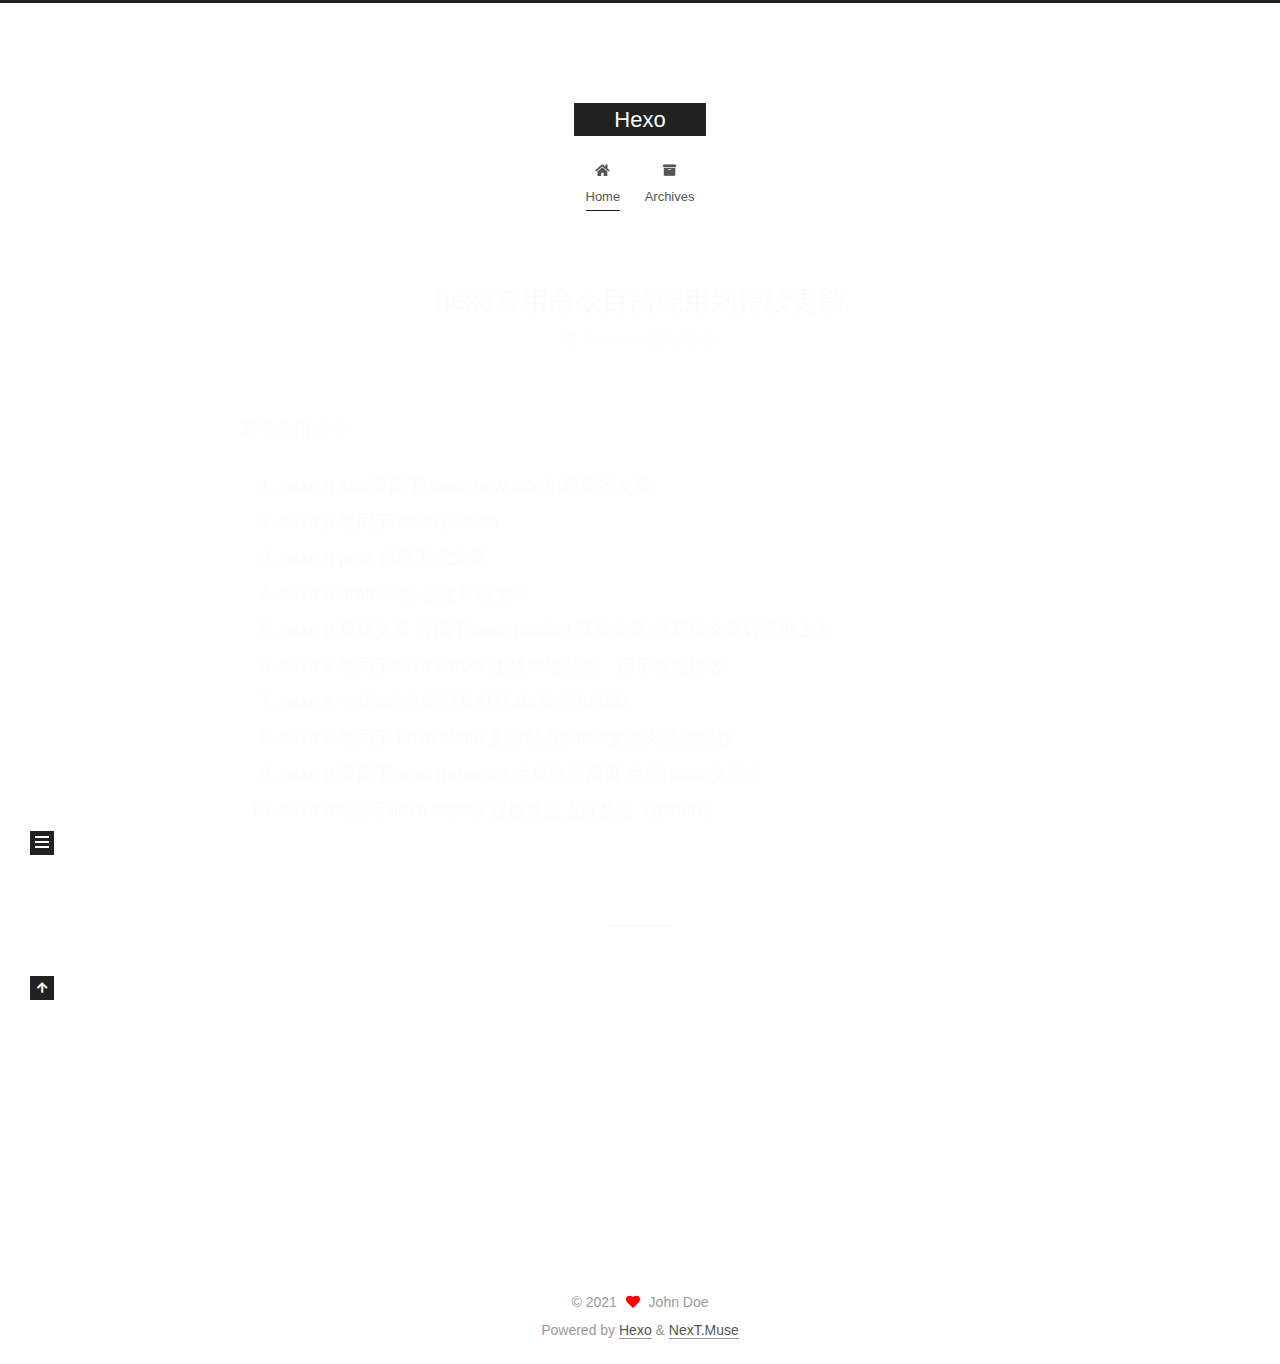
<file: index.html>
<!DOCTYPE html>
<html lang="en">
<head>
  <meta charset="UTF-8">
<meta name="viewport" content="width=device-width, initial-scale=1, maximum-scale=2">
<meta name="theme-color" content="#222">
<meta name="generator" content="Hexo 5.2.0">
  <link rel="apple-touch-icon" sizes="180x180" href="/images/apple-touch-icon-next.png">
  <link rel="icon" type="image/png" sizes="32x32" href="/images/favicon-32x32-next.png">
  <link rel="icon" type="image/png" sizes="16x16" href="/images/favicon-16x16-next.png">
  <link rel="mask-icon" href="/images/logo.svg" color="#222">

<link rel="stylesheet" href="/css/main.css">


<link rel="stylesheet" href="/lib/font-awesome/css/all.min.css">

<script id="hexo-configurations">
    var NexT = window.NexT || {};
    var CONFIG = {"hostname":"example.com","root":"/","scheme":"Muse","version":"7.8.0","exturl":false,"sidebar":{"position":"left","display":"post","padding":18,"offset":12,"onmobile":false},"copycode":{"enable":false,"show_result":false,"style":null},"back2top":{"enable":true,"sidebar":false,"scrollpercent":false},"bookmark":{"enable":false,"color":"#222","save":"auto"},"fancybox":false,"mediumzoom":false,"lazyload":false,"pangu":false,"comments":{"style":"tabs","active":null,"storage":true,"lazyload":false,"nav":null},"algolia":{"hits":{"per_page":10},"labels":{"input_placeholder":"Search for Posts","hits_empty":"We didn't find any results for the search: ${query}","hits_stats":"${hits} results found in ${time} ms"}},"localsearch":{"enable":false,"trigger":"auto","top_n_per_article":1,"unescape":false,"preload":false},"motion":{"enable":true,"async":false,"transition":{"post_block":"fadeIn","post_header":"slideDownIn","post_body":"slideDownIn","coll_header":"slideLeftIn","sidebar":"slideUpIn"}}};
  </script>

  <meta property="og:type" content="website">
<meta property="og:title" content="Hexo">
<meta property="og:url" content="http://example.com/index.html">
<meta property="og:site_name" content="Hexo">
<meta property="og:locale" content="en_US">
<meta property="article:author" content="John Doe">
<meta name="twitter:card" content="summary">

<link rel="canonical" href="http://example.com/">


<script id="page-configurations">
  // https://hexo.io/docs/variables.html
  CONFIG.page = {
    sidebar: "",
    isHome : true,
    isPost : false,
    lang   : 'en'
  };
</script>

  <title>Hexo</title>
  






  <noscript>
  <style>
  .use-motion .brand,
  .use-motion .menu-item,
  .sidebar-inner,
  .use-motion .post-block,
  .use-motion .pagination,
  .use-motion .comments,
  .use-motion .post-header,
  .use-motion .post-body,
  .use-motion .collection-header { opacity: initial; }

  .use-motion .site-title,
  .use-motion .site-subtitle {
    opacity: initial;
    top: initial;
  }

  .use-motion .logo-line-before i { left: initial; }
  .use-motion .logo-line-after i { right: initial; }
  </style>
</noscript>

</head>

<body itemscope itemtype="http://schema.org/WebPage">
  <div class="container use-motion">
    <div class="headband"></div>

    <header class="header" itemscope itemtype="http://schema.org/WPHeader">
      <div class="header-inner"><div class="site-brand-container">
  <div class="site-nav-toggle">
    <div class="toggle" aria-label="Toggle navigation bar">
      <span class="toggle-line toggle-line-first"></span>
      <span class="toggle-line toggle-line-middle"></span>
      <span class="toggle-line toggle-line-last"></span>
    </div>
  </div>

  <div class="site-meta">

    <a href="/" class="brand" rel="start">
      <span class="logo-line-before"><i></i></span>
      <h1 class="site-title">Hexo</h1>
      <span class="logo-line-after"><i></i></span>
    </a>
  </div>

  <div class="site-nav-right">
    <div class="toggle popup-trigger">
    </div>
  </div>
</div>




<nav class="site-nav">
  <ul id="menu" class="main-menu menu">
        <li class="menu-item menu-item-home">

    <a href="/" rel="section"><i class="fa fa-home fa-fw"></i>Home</a>

  </li>
        <li class="menu-item menu-item-archives">

    <a href="/archives/" rel="section"><i class="fa fa-archive fa-fw"></i>Archives</a>

  </li>
  </ul>
</nav>




</div>
    </header>

    
  <div class="back-to-top">
    <i class="fa fa-arrow-up"></i>
    <span>0%</span>
  </div>


    <main class="main">
      <div class="main-inner">
        <div class="content-wrap">
          

          <div class="content index posts-expand">
            
      
  
  
  <article itemscope itemtype="http://schema.org/Article" class="post-block" lang="en">
    <link itemprop="mainEntityOfPage" href="http://example.com/2021/01/03/hexo%E5%B8%B8%E7%94%A8%E5%91%BD%E4%BB%A4%E7%9B%AE%E5%89%8D%E8%83%BD%E7%94%A8%E5%88%B0%E6%8C%81%E7%BB%AD%E6%9B%B4%E6%96%B0/">

    <span hidden itemprop="author" itemscope itemtype="http://schema.org/Person">
      <meta itemprop="image" content="/images/avatar.gif">
      <meta itemprop="name" content="John Doe">
      <meta itemprop="description" content="">
    </span>

    <span hidden itemprop="publisher" itemscope itemtype="http://schema.org/Organization">
      <meta itemprop="name" content="Hexo">
    </span>
      <header class="post-header">
        <h2 class="post-title" itemprop="name headline">
          
            <a href="/2021/01/03/hexo%E5%B8%B8%E7%94%A8%E5%91%BD%E4%BB%A4%E7%9B%AE%E5%89%8D%E8%83%BD%E7%94%A8%E5%88%B0%E6%8C%81%E7%BB%AD%E6%9B%B4%E6%96%B0/" class="post-title-link" itemprop="url">hexo常用命令目前能用到持续更新</a>
        </h2>

        <div class="post-meta">
            <span class="post-meta-item">
              <span class="post-meta-item-icon">
                <i class="far fa-calendar"></i>
              </span>
              <span class="post-meta-item-text">Posted on</span>
              

              <time title="Created: 2021-01-03 16:34:34 / Modified: 16:50:46" itemprop="dateCreated datePublished" datetime="2021-01-03T16:34:34+08:00">2021-01-03</time>
            </span>

          

        </div>
      </header>

    
    
    
    <div class="post-body" itemprop="articleBody">

      
          <p>新手常用命令</p>
<ol>
<li>hexo n xxx 等同于 hexo new xxx 创建新的文章</li>
<li>hexo p 等同于 hexo publish </li>
<li>hexo n post 创建正式文章 </li>
<li>hexo n draft 草稿 创建草稿文章</li>
<li>hexo p 草稿文章 等同于hexo publish 草稿文章 将草稿文章转正推上去</li>
<li>hexo s 等同于hexo server 生成本地站点，用于预览博客</li>
<li>hexo s -p 8000 将端口从默认4000改为8000</li>
<li>hexo c 等同于 hexo clean 删除站点public文件夹清除缓存</li>
<li>hexo g 等同于hexo generate 生成静态网页 生成public文件夹</li>
<li>hexo d等同于hexo deploy 往服务器上推数据（github）</li>
</ol>

      
    </div>

    
    
    
      <footer class="post-footer">
        <div class="post-eof"></div>
      </footer>
  </article>
  
  
  

      
  
  
  <article itemscope itemtype="http://schema.org/Article" class="post-block" lang="en">
    <link itemprop="mainEntityOfPage" href="http://example.com/2021/01/03/%E6%88%91%E7%9A%84%E7%AC%AC%E4%B8%80%E7%AF%87%E5%8D%9A%E5%AE%A2/">

    <span hidden itemprop="author" itemscope itemtype="http://schema.org/Person">
      <meta itemprop="image" content="/images/avatar.gif">
      <meta itemprop="name" content="John Doe">
      <meta itemprop="description" content="">
    </span>

    <span hidden itemprop="publisher" itemscope itemtype="http://schema.org/Organization">
      <meta itemprop="name" content="Hexo">
    </span>
      <header class="post-header">
        <h2 class="post-title" itemprop="name headline">
          
            <a href="/2021/01/03/%E6%88%91%E7%9A%84%E7%AC%AC%E4%B8%80%E7%AF%87%E5%8D%9A%E5%AE%A2/" class="post-title-link" itemprop="url">我的第一篇博客</a>
        </h2>

        <div class="post-meta">
            <span class="post-meta-item">
              <span class="post-meta-item-icon">
                <i class="far fa-calendar"></i>
              </span>
              <span class="post-meta-item-text">Posted on</span>
              

              <time title="Created: 2021-01-03 16:09:09 / Modified: 16:23:24" itemprop="dateCreated datePublished" datetime="2021-01-03T16:09:09+08:00">2021-01-03</time>
            </span>

          

        </div>
      </header>

    
    
    
    <div class="post-body" itemprop="articleBody">

      
          <p>#我的第一篇博客<br>测试一下这个hexo的效果</p>

      
    </div>

    
    
    
      <footer class="post-footer">
        <div class="post-eof"></div>
      </footer>
  </article>
  
  
  


  



          </div>
          

<script>
  window.addEventListener('tabs:register', () => {
    let { activeClass } = CONFIG.comments;
    if (CONFIG.comments.storage) {
      activeClass = localStorage.getItem('comments_active') || activeClass;
    }
    if (activeClass) {
      let activeTab = document.querySelector(`a[href="#comment-${activeClass}"]`);
      if (activeTab) {
        activeTab.click();
      }
    }
  });
  if (CONFIG.comments.storage) {
    window.addEventListener('tabs:click', event => {
      if (!event.target.matches('.tabs-comment .tab-content .tab-pane')) return;
      let commentClass = event.target.classList[1];
      localStorage.setItem('comments_active', commentClass);
    });
  }
</script>

        </div>
          
  
  <div class="toggle sidebar-toggle">
    <span class="toggle-line toggle-line-first"></span>
    <span class="toggle-line toggle-line-middle"></span>
    <span class="toggle-line toggle-line-last"></span>
  </div>

  <aside class="sidebar">
    <div class="sidebar-inner">

      <ul class="sidebar-nav motion-element">
        <li class="sidebar-nav-toc">
          Table of Contents
        </li>
        <li class="sidebar-nav-overview">
          Overview
        </li>
      </ul>

      <!--noindex-->
      <div class="post-toc-wrap sidebar-panel">
      </div>
      <!--/noindex-->

      <div class="site-overview-wrap sidebar-panel">
        <div class="site-author motion-element" itemprop="author" itemscope itemtype="http://schema.org/Person">
  <p class="site-author-name" itemprop="name">John Doe</p>
  <div class="site-description" itemprop="description"></div>
</div>
<div class="site-state-wrap motion-element">
  <nav class="site-state">
      <div class="site-state-item site-state-posts">
          <a href="/archives/">
        
          <span class="site-state-item-count">2</span>
          <span class="site-state-item-name">posts</span>
        </a>
      </div>
      <div class="site-state-item site-state-tags">
        <span class="site-state-item-count">1</span>
        <span class="site-state-item-name">tags</span>
      </div>
  </nav>
</div>



      </div>

    </div>
  </aside>
  <div id="sidebar-dimmer"></div>


      </div>
    </main>

    <footer class="footer">
      <div class="footer-inner">
        

        

<div class="copyright">
  
  &copy; 
  <span itemprop="copyrightYear">2021</span>
  <span class="with-love">
    <i class="fa fa-heart"></i>
  </span>
  <span class="author" itemprop="copyrightHolder">John Doe</span>
</div>
  <div class="powered-by">Powered by <a href="https://hexo.io/" class="theme-link" rel="noopener" target="_blank">Hexo</a> & <a href="https://muse.theme-next.org/" class="theme-link" rel="noopener" target="_blank">NexT.Muse</a>
  </div>

        








      </div>
    </footer>
  </div>

  
  <script src="/lib/anime.min.js"></script>
  <script src="/lib/velocity/velocity.min.js"></script>
  <script src="/lib/velocity/velocity.ui.min.js"></script>

<script src="/js/utils.js"></script>

<script src="/js/motion.js"></script>


<script src="/js/schemes/muse.js"></script>


<script src="/js/next-boot.js"></script>




  















  

  

</body>
</html>
</file>
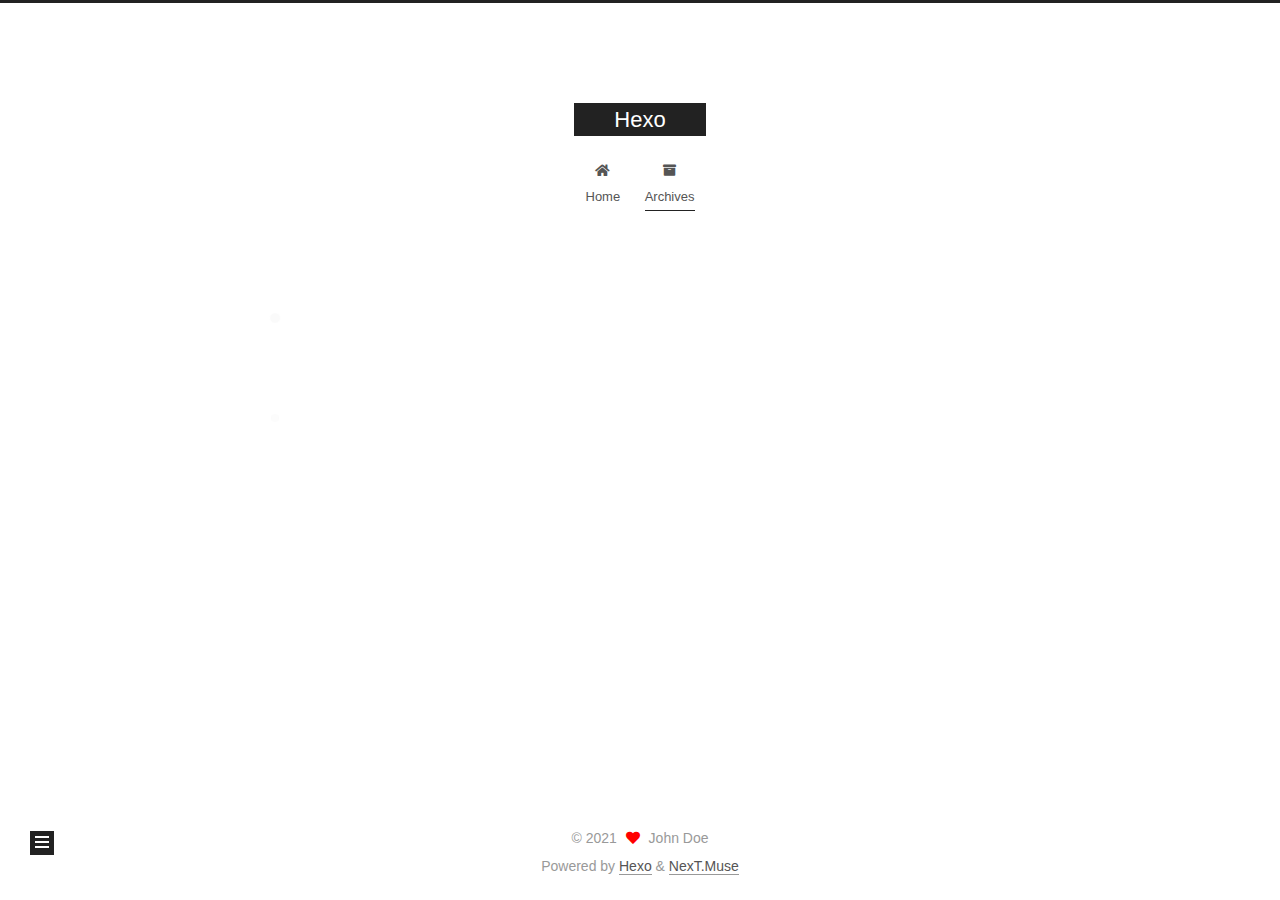
<file: archives/index.html>
<!DOCTYPE html>
<html lang="en">
<head>
  <meta charset="UTF-8">
<meta name="viewport" content="width=device-width, initial-scale=1, maximum-scale=2">
<meta name="theme-color" content="#222">
<meta name="generator" content="Hexo 5.2.0">
  <link rel="apple-touch-icon" sizes="180x180" href="/images/apple-touch-icon-next.png">
  <link rel="icon" type="image/png" sizes="32x32" href="/images/favicon-32x32-next.png">
  <link rel="icon" type="image/png" sizes="16x16" href="/images/favicon-16x16-next.png">
  <link rel="mask-icon" href="/images/logo.svg" color="#222">

<link rel="stylesheet" href="/css/main.css">


<link rel="stylesheet" href="/lib/font-awesome/css/all.min.css">

<script id="hexo-configurations">
    var NexT = window.NexT || {};
    var CONFIG = {"hostname":"example.com","root":"/","scheme":"Muse","version":"7.8.0","exturl":false,"sidebar":{"position":"left","display":"post","padding":18,"offset":12,"onmobile":false},"copycode":{"enable":false,"show_result":false,"style":null},"back2top":{"enable":true,"sidebar":false,"scrollpercent":false},"bookmark":{"enable":false,"color":"#222","save":"auto"},"fancybox":false,"mediumzoom":false,"lazyload":false,"pangu":false,"comments":{"style":"tabs","active":null,"storage":true,"lazyload":false,"nav":null},"algolia":{"hits":{"per_page":10},"labels":{"input_placeholder":"Search for Posts","hits_empty":"We didn't find any results for the search: ${query}","hits_stats":"${hits} results found in ${time} ms"}},"localsearch":{"enable":false,"trigger":"auto","top_n_per_article":1,"unescape":false,"preload":false},"motion":{"enable":true,"async":false,"transition":{"post_block":"fadeIn","post_header":"slideDownIn","post_body":"slideDownIn","coll_header":"slideLeftIn","sidebar":"slideUpIn"}}};
  </script>

  <meta property="og:type" content="website">
<meta property="og:title" content="Hexo">
<meta property="og:url" content="http://example.com/archives/index.html">
<meta property="og:site_name" content="Hexo">
<meta property="og:locale" content="en_US">
<meta property="article:author" content="John Doe">
<meta name="twitter:card" content="summary">

<link rel="canonical" href="http://example.com/archives/">


<script id="page-configurations">
  // https://hexo.io/docs/variables.html
  CONFIG.page = {
    sidebar: "",
    isHome : false,
    isPost : false,
    lang   : 'en'
  };
</script>

  <title>Archive | Hexo</title>
  






  <noscript>
  <style>
  .use-motion .brand,
  .use-motion .menu-item,
  .sidebar-inner,
  .use-motion .post-block,
  .use-motion .pagination,
  .use-motion .comments,
  .use-motion .post-header,
  .use-motion .post-body,
  .use-motion .collection-header { opacity: initial; }

  .use-motion .site-title,
  .use-motion .site-subtitle {
    opacity: initial;
    top: initial;
  }

  .use-motion .logo-line-before i { left: initial; }
  .use-motion .logo-line-after i { right: initial; }
  </style>
</noscript>

</head>

<body itemscope itemtype="http://schema.org/WebPage">
  <div class="container use-motion">
    <div class="headband"></div>

    <header class="header" itemscope itemtype="http://schema.org/WPHeader">
      <div class="header-inner"><div class="site-brand-container">
  <div class="site-nav-toggle">
    <div class="toggle" aria-label="Toggle navigation bar">
      <span class="toggle-line toggle-line-first"></span>
      <span class="toggle-line toggle-line-middle"></span>
      <span class="toggle-line toggle-line-last"></span>
    </div>
  </div>

  <div class="site-meta">

    <a href="/" class="brand" rel="start">
      <span class="logo-line-before"><i></i></span>
      <h1 class="site-title">Hexo</h1>
      <span class="logo-line-after"><i></i></span>
    </a>
  </div>

  <div class="site-nav-right">
    <div class="toggle popup-trigger">
    </div>
  </div>
</div>




<nav class="site-nav">
  <ul id="menu" class="main-menu menu">
        <li class="menu-item menu-item-home">

    <a href="/" rel="section"><i class="fa fa-home fa-fw"></i>Home</a>

  </li>
        <li class="menu-item menu-item-archives">

    <a href="/archives/" rel="section"><i class="fa fa-archive fa-fw"></i>Archives</a>

  </li>
  </ul>
</nav>




</div>
    </header>

    
  <div class="back-to-top">
    <i class="fa fa-arrow-up"></i>
    <span>0%</span>
  </div>


    <main class="main">
      <div class="main-inner">
        <div class="content-wrap">
          

          <div class="content archive">
            

  
  
  
  <div class="post-block">
    <div class="posts-collapse">
      <div class="collection-title">
        <span class="collection-header">Um..! 2 posts in total. Keep on posting.</span>
      </div>

      
    <div class="collection-year">
      <span class="collection-header">2021</span>
    </div>

  <article itemscope itemtype="http://schema.org/Article">
    <header class="post-header">

      <div class="post-meta">
        <time itemprop="dateCreated"
              datetime="2021-01-03T16:34:34+08:00"
              content="2021-01-03">
          01-03
        </time>
      </div>

      <div class="post-title">
          <a class="post-title-link" href="/2021/01/03/hexo%E5%B8%B8%E7%94%A8%E5%91%BD%E4%BB%A4%E7%9B%AE%E5%89%8D%E8%83%BD%E7%94%A8%E5%88%B0%E6%8C%81%E7%BB%AD%E6%9B%B4%E6%96%B0/" itemprop="url">
            <span itemprop="name">hexo常用命令目前能用到持续更新</span>
          </a>
      </div>

    </header>
  </article>

  <article itemscope itemtype="http://schema.org/Article">
    <header class="post-header">

      <div class="post-meta">
        <time itemprop="dateCreated"
              datetime="2021-01-03T16:09:09+08:00"
              content="2021-01-03">
          01-03
        </time>
      </div>

      <div class="post-title">
          <a class="post-title-link" href="/2021/01/03/%E6%88%91%E7%9A%84%E7%AC%AC%E4%B8%80%E7%AF%87%E5%8D%9A%E5%AE%A2/" itemprop="url">
            <span itemprop="name">我的第一篇博客</span>
          </a>
      </div>

    </header>
  </article>


    </div>
  </div>
  
  
  

  



          </div>
          

<script>
  window.addEventListener('tabs:register', () => {
    let { activeClass } = CONFIG.comments;
    if (CONFIG.comments.storage) {
      activeClass = localStorage.getItem('comments_active') || activeClass;
    }
    if (activeClass) {
      let activeTab = document.querySelector(`a[href="#comment-${activeClass}"]`);
      if (activeTab) {
        activeTab.click();
      }
    }
  });
  if (CONFIG.comments.storage) {
    window.addEventListener('tabs:click', event => {
      if (!event.target.matches('.tabs-comment .tab-content .tab-pane')) return;
      let commentClass = event.target.classList[1];
      localStorage.setItem('comments_active', commentClass);
    });
  }
</script>

        </div>
          
  
  <div class="toggle sidebar-toggle">
    <span class="toggle-line toggle-line-first"></span>
    <span class="toggle-line toggle-line-middle"></span>
    <span class="toggle-line toggle-line-last"></span>
  </div>

  <aside class="sidebar">
    <div class="sidebar-inner">

      <ul class="sidebar-nav motion-element">
        <li class="sidebar-nav-toc">
          Table of Contents
        </li>
        <li class="sidebar-nav-overview">
          Overview
        </li>
      </ul>

      <!--noindex-->
      <div class="post-toc-wrap sidebar-panel">
      </div>
      <!--/noindex-->

      <div class="site-overview-wrap sidebar-panel">
        <div class="site-author motion-element" itemprop="author" itemscope itemtype="http://schema.org/Person">
  <p class="site-author-name" itemprop="name">John Doe</p>
  <div class="site-description" itemprop="description"></div>
</div>
<div class="site-state-wrap motion-element">
  <nav class="site-state">
      <div class="site-state-item site-state-posts">
          <a href="/archives/">
        
          <span class="site-state-item-count">2</span>
          <span class="site-state-item-name">posts</span>
        </a>
      </div>
      <div class="site-state-item site-state-tags">
        <span class="site-state-item-count">1</span>
        <span class="site-state-item-name">tags</span>
      </div>
  </nav>
</div>



      </div>

    </div>
  </aside>
  <div id="sidebar-dimmer"></div>


      </div>
    </main>

    <footer class="footer">
      <div class="footer-inner">
        

        

<div class="copyright">
  
  &copy; 
  <span itemprop="copyrightYear">2021</span>
  <span class="with-love">
    <i class="fa fa-heart"></i>
  </span>
  <span class="author" itemprop="copyrightHolder">John Doe</span>
</div>
  <div class="powered-by">Powered by <a href="https://hexo.io/" class="theme-link" rel="noopener" target="_blank">Hexo</a> & <a href="https://muse.theme-next.org/" class="theme-link" rel="noopener" target="_blank">NexT.Muse</a>
  </div>

        








      </div>
    </footer>
  </div>

  
  <script src="/lib/anime.min.js"></script>
  <script src="/lib/velocity/velocity.min.js"></script>
  <script src="/lib/velocity/velocity.ui.min.js"></script>

<script src="/js/utils.js"></script>

<script src="/js/motion.js"></script>


<script src="/js/schemes/muse.js"></script>


<script src="/js/next-boot.js"></script>




  















  

  

</body>
</html>
</file>
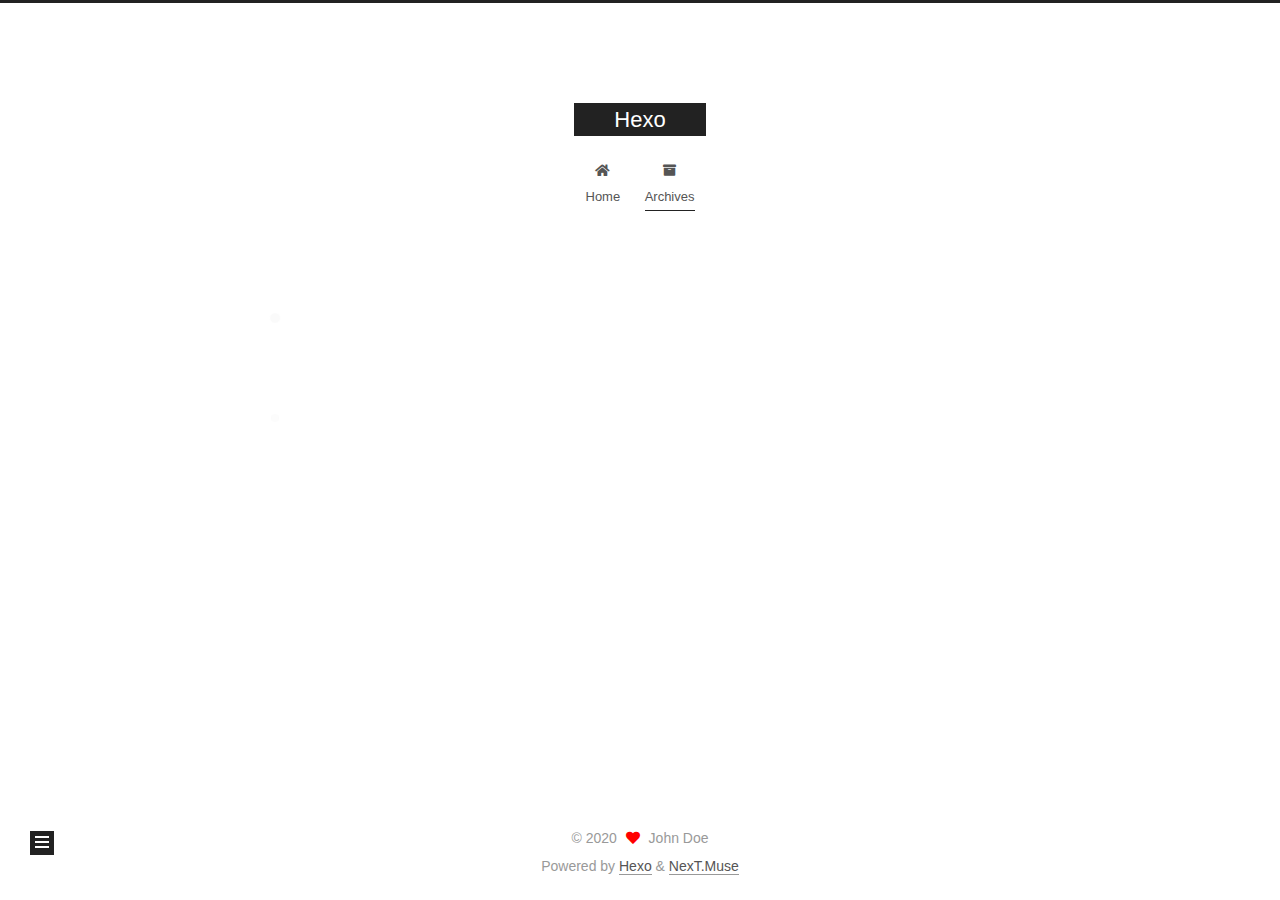
<file: archives/2020/index.html>
<!DOCTYPE html>
<html lang="en">
<head>
  <meta charset="UTF-8">
<meta name="viewport" content="width=device-width, initial-scale=1, maximum-scale=2">
<meta name="theme-color" content="#222">
<meta name="generator" content="Hexo 5.2.0">
  <link rel="apple-touch-icon" sizes="180x180" href="/images/apple-touch-icon-next.png">
  <link rel="icon" type="image/png" sizes="32x32" href="/images/favicon-32x32-next.png">
  <link rel="icon" type="image/png" sizes="16x16" href="/images/favicon-16x16-next.png">
  <link rel="mask-icon" href="/images/logo.svg" color="#222">

<link rel="stylesheet" href="/css/main.css">


<link rel="stylesheet" href="/lib/font-awesome/css/all.min.css">

<script id="hexo-configurations">
    var NexT = window.NexT || {};
    var CONFIG = {"hostname":"example.com","root":"/","scheme":"Muse","version":"7.8.0","exturl":false,"sidebar":{"position":"left","display":"post","padding":18,"offset":12,"onmobile":false},"copycode":{"enable":false,"show_result":false,"style":null},"back2top":{"enable":true,"sidebar":false,"scrollpercent":false},"bookmark":{"enable":false,"color":"#222","save":"auto"},"fancybox":false,"mediumzoom":false,"lazyload":false,"pangu":false,"comments":{"style":"tabs","active":null,"storage":true,"lazyload":false,"nav":null},"algolia":{"hits":{"per_page":10},"labels":{"input_placeholder":"Search for Posts","hits_empty":"We didn't find any results for the search: ${query}","hits_stats":"${hits} results found in ${time} ms"}},"localsearch":{"enable":false,"trigger":"auto","top_n_per_article":1,"unescape":false,"preload":false},"motion":{"enable":true,"async":false,"transition":{"post_block":"fadeIn","post_header":"slideDownIn","post_body":"slideDownIn","coll_header":"slideLeftIn","sidebar":"slideUpIn"}}};
  </script>

  <meta property="og:type" content="website">
<meta property="og:title" content="Hexo">
<meta property="og:url" content="http://example.com/archives/2020/index.html">
<meta property="og:site_name" content="Hexo">
<meta property="og:locale" content="en_US">
<meta property="article:author" content="John Doe">
<meta name="twitter:card" content="summary">

<link rel="canonical" href="http://example.com/archives/2020/">


<script id="page-configurations">
  // https://hexo.io/docs/variables.html
  CONFIG.page = {
    sidebar: "",
    isHome : false,
    isPost : false,
    lang   : 'en'
  };
</script>

  <title>Archive | Hexo</title>
  






  <noscript>
  <style>
  .use-motion .brand,
  .use-motion .menu-item,
  .sidebar-inner,
  .use-motion .post-block,
  .use-motion .pagination,
  .use-motion .comments,
  .use-motion .post-header,
  .use-motion .post-body,
  .use-motion .collection-header { opacity: initial; }

  .use-motion .site-title,
  .use-motion .site-subtitle {
    opacity: initial;
    top: initial;
  }

  .use-motion .logo-line-before i { left: initial; }
  .use-motion .logo-line-after i { right: initial; }
  </style>
</noscript>

</head>

<body itemscope itemtype="http://schema.org/WebPage">
  <div class="container use-motion">
    <div class="headband"></div>

    <header class="header" itemscope itemtype="http://schema.org/WPHeader">
      <div class="header-inner"><div class="site-brand-container">
  <div class="site-nav-toggle">
    <div class="toggle" aria-label="Toggle navigation bar">
      <span class="toggle-line toggle-line-first"></span>
      <span class="toggle-line toggle-line-middle"></span>
      <span class="toggle-line toggle-line-last"></span>
    </div>
  </div>

  <div class="site-meta">

    <a href="/" class="brand" rel="start">
      <span class="logo-line-before"><i></i></span>
      <h1 class="site-title">Hexo</h1>
      <span class="logo-line-after"><i></i></span>
    </a>
  </div>

  <div class="site-nav-right">
    <div class="toggle popup-trigger">
    </div>
  </div>
</div>




<nav class="site-nav">
  <ul id="menu" class="main-menu menu">
        <li class="menu-item menu-item-home">

    <a href="/" rel="section"><i class="fa fa-home fa-fw"></i>Home</a>

  </li>
        <li class="menu-item menu-item-archives">

    <a href="/archives/" rel="section"><i class="fa fa-archive fa-fw"></i>Archives</a>

  </li>
  </ul>
</nav>




</div>
    </header>

    
  <div class="back-to-top">
    <i class="fa fa-arrow-up"></i>
    <span>0%</span>
  </div>


    <main class="main">
      <div class="main-inner">
        <div class="content-wrap">
          

          <div class="content archive">
            

  
  
  
  <div class="post-block">
    <div class="posts-collapse">
      <div class="collection-title">
        <span class="collection-header">Um..! 1 post. Keep on posting.</span>
      </div>

      
    <div class="collection-year">
      <span class="collection-header">2020</span>
    </div>

  <article itemscope itemtype="http://schema.org/Article">
    <header class="post-header">

      <div class="post-meta">
        <time itemprop="dateCreated"
              datetime="2020-11-15T15:53:47+08:00"
              content="2020-11-15">
          11-15
        </time>
      </div>

      <div class="post-title">
          <a class="post-title-link" href="/2020/11/15/hello-world/" itemprop="url">
            <span itemprop="name">Hello World</span>
          </a>
      </div>

    </header>
  </article>


    </div>
  </div>
  
  
  

  



          </div>
          

<script>
  window.addEventListener('tabs:register', () => {
    let { activeClass } = CONFIG.comments;
    if (CONFIG.comments.storage) {
      activeClass = localStorage.getItem('comments_active') || activeClass;
    }
    if (activeClass) {
      let activeTab = document.querySelector(`a[href="#comment-${activeClass}"]`);
      if (activeTab) {
        activeTab.click();
      }
    }
  });
  if (CONFIG.comments.storage) {
    window.addEventListener('tabs:click', event => {
      if (!event.target.matches('.tabs-comment .tab-content .tab-pane')) return;
      let commentClass = event.target.classList[1];
      localStorage.setItem('comments_active', commentClass);
    });
  }
</script>

        </div>
          
  
  <div class="toggle sidebar-toggle">
    <span class="toggle-line toggle-line-first"></span>
    <span class="toggle-line toggle-line-middle"></span>
    <span class="toggle-line toggle-line-last"></span>
  </div>

  <aside class="sidebar">
    <div class="sidebar-inner">

      <ul class="sidebar-nav motion-element">
        <li class="sidebar-nav-toc">
          Table of Contents
        </li>
        <li class="sidebar-nav-overview">
          Overview
        </li>
      </ul>

      <!--noindex-->
      <div class="post-toc-wrap sidebar-panel">
      </div>
      <!--/noindex-->

      <div class="site-overview-wrap sidebar-panel">
        <div class="site-author motion-element" itemprop="author" itemscope itemtype="http://schema.org/Person">
  <p class="site-author-name" itemprop="name">John Doe</p>
  <div class="site-description" itemprop="description"></div>
</div>
<div class="site-state-wrap motion-element">
  <nav class="site-state">
      <div class="site-state-item site-state-posts">
          <a href="/archives/">
        
          <span class="site-state-item-count">1</span>
          <span class="site-state-item-name">posts</span>
        </a>
      </div>
  </nav>
</div>



      </div>

    </div>
  </aside>
  <div id="sidebar-dimmer"></div>


      </div>
    </main>

    <footer class="footer">
      <div class="footer-inner">
        

        

<div class="copyright">
  
  &copy; 
  <span itemprop="copyrightYear">2020</span>
  <span class="with-love">
    <i class="fa fa-heart"></i>
  </span>
  <span class="author" itemprop="copyrightHolder">John Doe</span>
</div>
  <div class="powered-by">Powered by <a href="https://hexo.io/" class="theme-link" rel="noopener" target="_blank">Hexo</a> & <a href="https://muse.theme-next.org/" class="theme-link" rel="noopener" target="_blank">NexT.Muse</a>
  </div>

        








      </div>
    </footer>
  </div>

  
  <script src="/lib/anime.min.js"></script>
  <script src="/lib/velocity/velocity.min.js"></script>
  <script src="/lib/velocity/velocity.ui.min.js"></script>

<script src="/js/utils.js"></script>

<script src="/js/motion.js"></script>


<script src="/js/schemes/muse.js"></script>


<script src="/js/next-boot.js"></script>




  















  

  

</body>
</html>
</file>
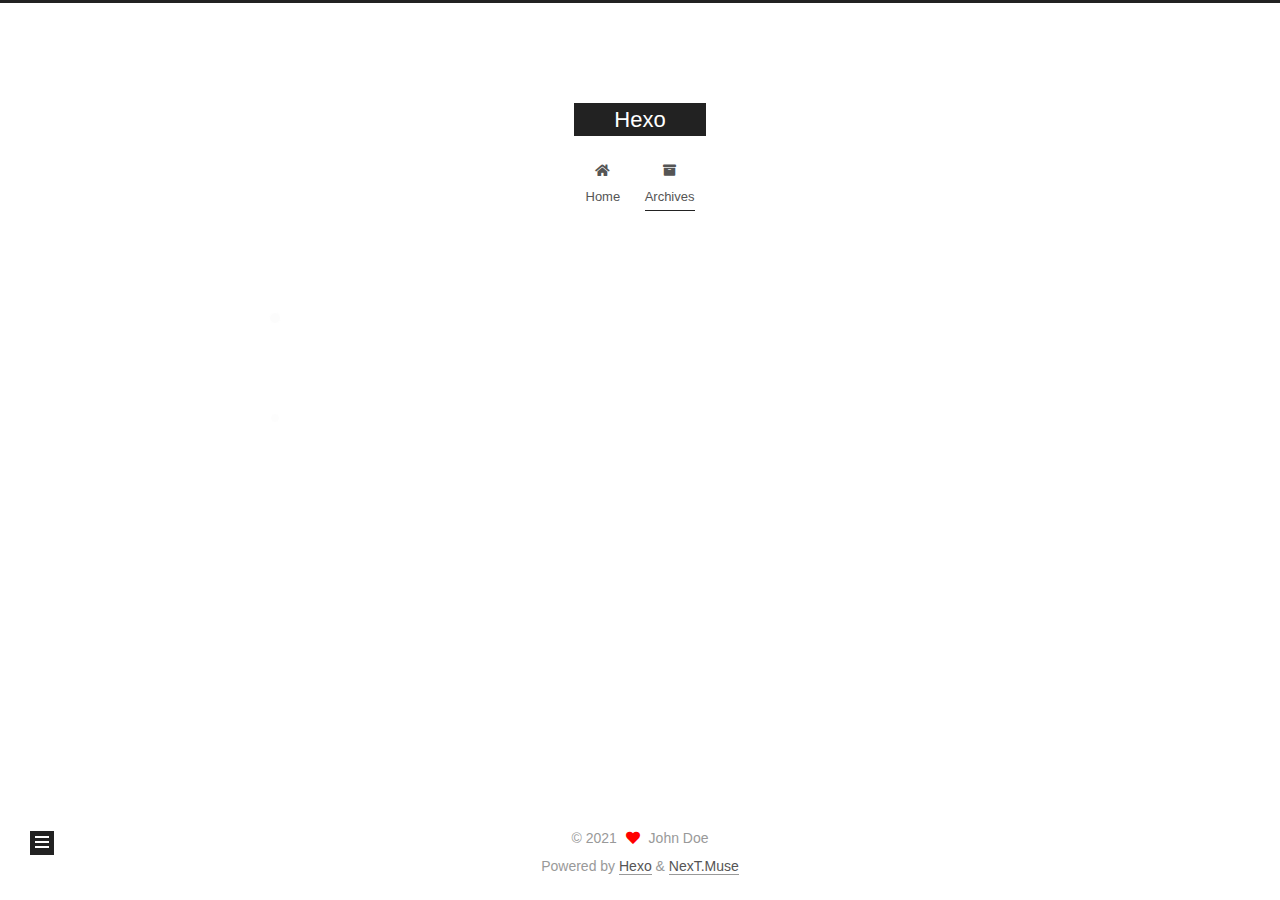
<file: archives/2021/index.html>
<!DOCTYPE html>
<html lang="en">
<head>
  <meta charset="UTF-8">
<meta name="viewport" content="width=device-width, initial-scale=1, maximum-scale=2">
<meta name="theme-color" content="#222">
<meta name="generator" content="Hexo 5.2.0">
  <link rel="apple-touch-icon" sizes="180x180" href="/images/apple-touch-icon-next.png">
  <link rel="icon" type="image/png" sizes="32x32" href="/images/favicon-32x32-next.png">
  <link rel="icon" type="image/png" sizes="16x16" href="/images/favicon-16x16-next.png">
  <link rel="mask-icon" href="/images/logo.svg" color="#222">

<link rel="stylesheet" href="/css/main.css">


<link rel="stylesheet" href="/lib/font-awesome/css/all.min.css">

<script id="hexo-configurations">
    var NexT = window.NexT || {};
    var CONFIG = {"hostname":"example.com","root":"/","scheme":"Muse","version":"7.8.0","exturl":false,"sidebar":{"position":"left","display":"post","padding":18,"offset":12,"onmobile":false},"copycode":{"enable":false,"show_result":false,"style":null},"back2top":{"enable":true,"sidebar":false,"scrollpercent":false},"bookmark":{"enable":false,"color":"#222","save":"auto"},"fancybox":false,"mediumzoom":false,"lazyload":false,"pangu":false,"comments":{"style":"tabs","active":null,"storage":true,"lazyload":false,"nav":null},"algolia":{"hits":{"per_page":10},"labels":{"input_placeholder":"Search for Posts","hits_empty":"We didn't find any results for the search: ${query}","hits_stats":"${hits} results found in ${time} ms"}},"localsearch":{"enable":false,"trigger":"auto","top_n_per_article":1,"unescape":false,"preload":false},"motion":{"enable":true,"async":false,"transition":{"post_block":"fadeIn","post_header":"slideDownIn","post_body":"slideDownIn","coll_header":"slideLeftIn","sidebar":"slideUpIn"}}};
  </script>

  <meta property="og:type" content="website">
<meta property="og:title" content="Hexo">
<meta property="og:url" content="http://example.com/archives/2021/index.html">
<meta property="og:site_name" content="Hexo">
<meta property="og:locale" content="en_US">
<meta property="article:author" content="John Doe">
<meta name="twitter:card" content="summary">

<link rel="canonical" href="http://example.com/archives/2021/">


<script id="page-configurations">
  // https://hexo.io/docs/variables.html
  CONFIG.page = {
    sidebar: "",
    isHome : false,
    isPost : false,
    lang   : 'en'
  };
</script>

  <title>Archive | Hexo</title>
  






  <noscript>
  <style>
  .use-motion .brand,
  .use-motion .menu-item,
  .sidebar-inner,
  .use-motion .post-block,
  .use-motion .pagination,
  .use-motion .comments,
  .use-motion .post-header,
  .use-motion .post-body,
  .use-motion .collection-header { opacity: initial; }

  .use-motion .site-title,
  .use-motion .site-subtitle {
    opacity: initial;
    top: initial;
  }

  .use-motion .logo-line-before i { left: initial; }
  .use-motion .logo-line-after i { right: initial; }
  </style>
</noscript>

</head>

<body itemscope itemtype="http://schema.org/WebPage">
  <div class="container use-motion">
    <div class="headband"></div>

    <header class="header" itemscope itemtype="http://schema.org/WPHeader">
      <div class="header-inner"><div class="site-brand-container">
  <div class="site-nav-toggle">
    <div class="toggle" aria-label="Toggle navigation bar">
      <span class="toggle-line toggle-line-first"></span>
      <span class="toggle-line toggle-line-middle"></span>
      <span class="toggle-line toggle-line-last"></span>
    </div>
  </div>

  <div class="site-meta">

    <a href="/" class="brand" rel="start">
      <span class="logo-line-before"><i></i></span>
      <h1 class="site-title">Hexo</h1>
      <span class="logo-line-after"><i></i></span>
    </a>
  </div>

  <div class="site-nav-right">
    <div class="toggle popup-trigger">
    </div>
  </div>
</div>




<nav class="site-nav">
  <ul id="menu" class="main-menu menu">
        <li class="menu-item menu-item-home">

    <a href="/" rel="section"><i class="fa fa-home fa-fw"></i>Home</a>

  </li>
        <li class="menu-item menu-item-archives">

    <a href="/archives/" rel="section"><i class="fa fa-archive fa-fw"></i>Archives</a>

  </li>
  </ul>
</nav>




</div>
    </header>

    
  <div class="back-to-top">
    <i class="fa fa-arrow-up"></i>
    <span>0%</span>
  </div>


    <main class="main">
      <div class="main-inner">
        <div class="content-wrap">
          

          <div class="content archive">
            

  
  
  
  <div class="post-block">
    <div class="posts-collapse">
      <div class="collection-title">
        <span class="collection-header">Um..! 2 posts in total. Keep on posting.</span>
      </div>

      
    <div class="collection-year">
      <span class="collection-header">2021</span>
    </div>

  <article itemscope itemtype="http://schema.org/Article">
    <header class="post-header">

      <div class="post-meta">
        <time itemprop="dateCreated"
              datetime="2021-01-03T16:34:34+08:00"
              content="2021-01-03">
          01-03
        </time>
      </div>

      <div class="post-title">
          <a class="post-title-link" href="/2021/01/03/hexo%E5%B8%B8%E7%94%A8%E5%91%BD%E4%BB%A4%E7%9B%AE%E5%89%8D%E8%83%BD%E7%94%A8%E5%88%B0%E6%8C%81%E7%BB%AD%E6%9B%B4%E6%96%B0/" itemprop="url">
            <span itemprop="name">hexo常用命令目前能用到持续更新</span>
          </a>
      </div>

    </header>
  </article>

  <article itemscope itemtype="http://schema.org/Article">
    <header class="post-header">

      <div class="post-meta">
        <time itemprop="dateCreated"
              datetime="2021-01-03T16:09:09+08:00"
              content="2021-01-03">
          01-03
        </time>
      </div>

      <div class="post-title">
          <a class="post-title-link" href="/2021/01/03/%E6%88%91%E7%9A%84%E7%AC%AC%E4%B8%80%E7%AF%87%E5%8D%9A%E5%AE%A2/" itemprop="url">
            <span itemprop="name">我的第一篇博客</span>
          </a>
      </div>

    </header>
  </article>


    </div>
  </div>
  
  
  

  



          </div>
          

<script>
  window.addEventListener('tabs:register', () => {
    let { activeClass } = CONFIG.comments;
    if (CONFIG.comments.storage) {
      activeClass = localStorage.getItem('comments_active') || activeClass;
    }
    if (activeClass) {
      let activeTab = document.querySelector(`a[href="#comment-${activeClass}"]`);
      if (activeTab) {
        activeTab.click();
      }
    }
  });
  if (CONFIG.comments.storage) {
    window.addEventListener('tabs:click', event => {
      if (!event.target.matches('.tabs-comment .tab-content .tab-pane')) return;
      let commentClass = event.target.classList[1];
      localStorage.setItem('comments_active', commentClass);
    });
  }
</script>

        </div>
          
  
  <div class="toggle sidebar-toggle">
    <span class="toggle-line toggle-line-first"></span>
    <span class="toggle-line toggle-line-middle"></span>
    <span class="toggle-line toggle-line-last"></span>
  </div>

  <aside class="sidebar">
    <div class="sidebar-inner">

      <ul class="sidebar-nav motion-element">
        <li class="sidebar-nav-toc">
          Table of Contents
        </li>
        <li class="sidebar-nav-overview">
          Overview
        </li>
      </ul>

      <!--noindex-->
      <div class="post-toc-wrap sidebar-panel">
      </div>
      <!--/noindex-->

      <div class="site-overview-wrap sidebar-panel">
        <div class="site-author motion-element" itemprop="author" itemscope itemtype="http://schema.org/Person">
  <p class="site-author-name" itemprop="name">John Doe</p>
  <div class="site-description" itemprop="description"></div>
</div>
<div class="site-state-wrap motion-element">
  <nav class="site-state">
      <div class="site-state-item site-state-posts">
          <a href="/archives/">
        
          <span class="site-state-item-count">2</span>
          <span class="site-state-item-name">posts</span>
        </a>
      </div>
      <div class="site-state-item site-state-tags">
        <span class="site-state-item-count">1</span>
        <span class="site-state-item-name">tags</span>
      </div>
  </nav>
</div>



      </div>

    </div>
  </aside>
  <div id="sidebar-dimmer"></div>


      </div>
    </main>

    <footer class="footer">
      <div class="footer-inner">
        

        

<div class="copyright">
  
  &copy; 
  <span itemprop="copyrightYear">2021</span>
  <span class="with-love">
    <i class="fa fa-heart"></i>
  </span>
  <span class="author" itemprop="copyrightHolder">John Doe</span>
</div>
  <div class="powered-by">Powered by <a href="https://hexo.io/" class="theme-link" rel="noopener" target="_blank">Hexo</a> & <a href="https://muse.theme-next.org/" class="theme-link" rel="noopener" target="_blank">NexT.Muse</a>
  </div>

        








      </div>
    </footer>
  </div>

  
  <script src="/lib/anime.min.js"></script>
  <script src="/lib/velocity/velocity.min.js"></script>
  <script src="/lib/velocity/velocity.ui.min.js"></script>

<script src="/js/utils.js"></script>

<script src="/js/motion.js"></script>


<script src="/js/schemes/muse.js"></script>


<script src="/js/next-boot.js"></script>




  















  

  

</body>
</html>
</file>
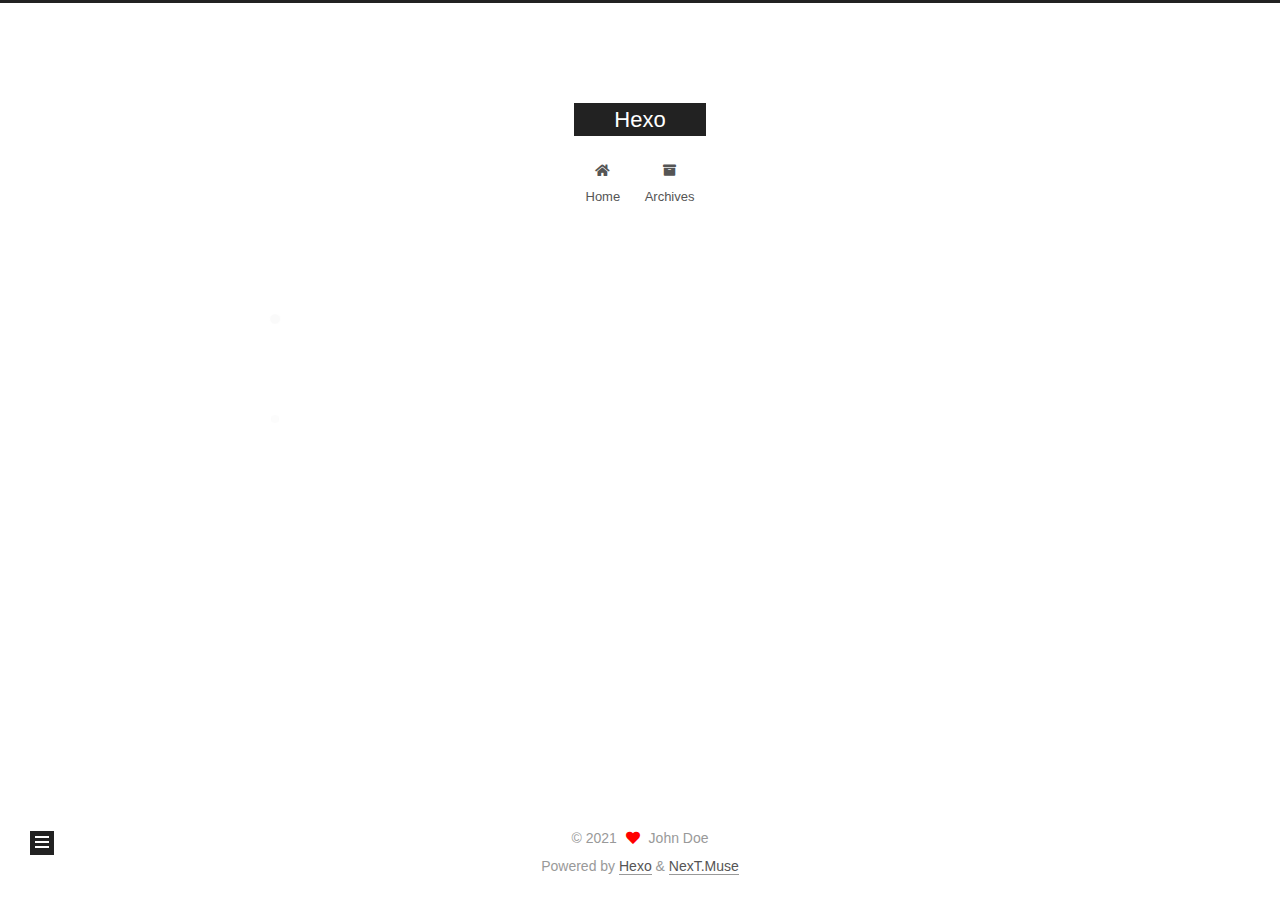
<file: tags/hexo/index.html>
<!DOCTYPE html>
<html lang="en">
<head>
  <meta charset="UTF-8">
<meta name="viewport" content="width=device-width, initial-scale=1, maximum-scale=2">
<meta name="theme-color" content="#222">
<meta name="generator" content="Hexo 5.2.0">
  <link rel="apple-touch-icon" sizes="180x180" href="/images/apple-touch-icon-next.png">
  <link rel="icon" type="image/png" sizes="32x32" href="/images/favicon-32x32-next.png">
  <link rel="icon" type="image/png" sizes="16x16" href="/images/favicon-16x16-next.png">
  <link rel="mask-icon" href="/images/logo.svg" color="#222">

<link rel="stylesheet" href="/css/main.css">


<link rel="stylesheet" href="/lib/font-awesome/css/all.min.css">

<script id="hexo-configurations">
    var NexT = window.NexT || {};
    var CONFIG = {"hostname":"example.com","root":"/","scheme":"Muse","version":"7.8.0","exturl":false,"sidebar":{"position":"left","display":"post","padding":18,"offset":12,"onmobile":false},"copycode":{"enable":false,"show_result":false,"style":null},"back2top":{"enable":true,"sidebar":false,"scrollpercent":false},"bookmark":{"enable":false,"color":"#222","save":"auto"},"fancybox":false,"mediumzoom":false,"lazyload":false,"pangu":false,"comments":{"style":"tabs","active":null,"storage":true,"lazyload":false,"nav":null},"algolia":{"hits":{"per_page":10},"labels":{"input_placeholder":"Search for Posts","hits_empty":"We didn't find any results for the search: ${query}","hits_stats":"${hits} results found in ${time} ms"}},"localsearch":{"enable":false,"trigger":"auto","top_n_per_article":1,"unescape":false,"preload":false},"motion":{"enable":true,"async":false,"transition":{"post_block":"fadeIn","post_header":"slideDownIn","post_body":"slideDownIn","coll_header":"slideLeftIn","sidebar":"slideUpIn"}}};
  </script>

  <meta property="og:type" content="website">
<meta property="og:title" content="Hexo">
<meta property="og:url" content="http://example.com/tags/hexo/index.html">
<meta property="og:site_name" content="Hexo">
<meta property="og:locale" content="en_US">
<meta property="article:author" content="John Doe">
<meta name="twitter:card" content="summary">

<link rel="canonical" href="http://example.com/tags/hexo/">


<script id="page-configurations">
  // https://hexo.io/docs/variables.html
  CONFIG.page = {
    sidebar: "",
    isHome : false,
    isPost : false,
    lang   : 'en'
  };
</script>

  <title>Tag: hexo | Hexo</title>
  






  <noscript>
  <style>
  .use-motion .brand,
  .use-motion .menu-item,
  .sidebar-inner,
  .use-motion .post-block,
  .use-motion .pagination,
  .use-motion .comments,
  .use-motion .post-header,
  .use-motion .post-body,
  .use-motion .collection-header { opacity: initial; }

  .use-motion .site-title,
  .use-motion .site-subtitle {
    opacity: initial;
    top: initial;
  }

  .use-motion .logo-line-before i { left: initial; }
  .use-motion .logo-line-after i { right: initial; }
  </style>
</noscript>

</head>

<body itemscope itemtype="http://schema.org/WebPage">
  <div class="container use-motion">
    <div class="headband"></div>

    <header class="header" itemscope itemtype="http://schema.org/WPHeader">
      <div class="header-inner"><div class="site-brand-container">
  <div class="site-nav-toggle">
    <div class="toggle" aria-label="Toggle navigation bar">
      <span class="toggle-line toggle-line-first"></span>
      <span class="toggle-line toggle-line-middle"></span>
      <span class="toggle-line toggle-line-last"></span>
    </div>
  </div>

  <div class="site-meta">

    <a href="/" class="brand" rel="start">
      <span class="logo-line-before"><i></i></span>
      <h1 class="site-title">Hexo</h1>
      <span class="logo-line-after"><i></i></span>
    </a>
  </div>

  <div class="site-nav-right">
    <div class="toggle popup-trigger">
    </div>
  </div>
</div>




<nav class="site-nav">
  <ul id="menu" class="main-menu menu">
        <li class="menu-item menu-item-home">

    <a href="/" rel="section"><i class="fa fa-home fa-fw"></i>Home</a>

  </li>
        <li class="menu-item menu-item-archives">

    <a href="/archives/" rel="section"><i class="fa fa-archive fa-fw"></i>Archives</a>

  </li>
  </ul>
</nav>




</div>
    </header>

    
  <div class="back-to-top">
    <i class="fa fa-arrow-up"></i>
    <span>0%</span>
  </div>


    <main class="main">
      <div class="main-inner">
        <div class="content-wrap">
          

          <div class="content tag">
            

  
  
  
  <div class="post-block">
    <div class="posts-collapse">
      <div class="collection-title">
        <h2 class="collection-header">hexo
          <small>Tag</small>
        </h2>
      </div>

      
    <div class="collection-year">
      <span class="collection-header">2021</span>
    </div>

  <article itemscope itemtype="http://schema.org/Article">
    <header class="post-header">

      <div class="post-meta">
        <time itemprop="dateCreated"
              datetime="2021-01-03T16:34:34+08:00"
              content="2021-01-03">
          01-03
        </time>
      </div>

      <div class="post-title">
          <a class="post-title-link" href="/2021/01/03/hexo%E5%B8%B8%E7%94%A8%E5%91%BD%E4%BB%A4%E7%9B%AE%E5%89%8D%E8%83%BD%E7%94%A8%E5%88%B0%E6%8C%81%E7%BB%AD%E6%9B%B4%E6%96%B0/" itemprop="url">
            <span itemprop="name">hexo常用命令目前能用到持续更新</span>
          </a>
      </div>

    </header>
  </article>

    </div>
  </div>
  
  
  

  



          </div>
          

<script>
  window.addEventListener('tabs:register', () => {
    let { activeClass } = CONFIG.comments;
    if (CONFIG.comments.storage) {
      activeClass = localStorage.getItem('comments_active') || activeClass;
    }
    if (activeClass) {
      let activeTab = document.querySelector(`a[href="#comment-${activeClass}"]`);
      if (activeTab) {
        activeTab.click();
      }
    }
  });
  if (CONFIG.comments.storage) {
    window.addEventListener('tabs:click', event => {
      if (!event.target.matches('.tabs-comment .tab-content .tab-pane')) return;
      let commentClass = event.target.classList[1];
      localStorage.setItem('comments_active', commentClass);
    });
  }
</script>

        </div>
          
  
  <div class="toggle sidebar-toggle">
    <span class="toggle-line toggle-line-first"></span>
    <span class="toggle-line toggle-line-middle"></span>
    <span class="toggle-line toggle-line-last"></span>
  </div>

  <aside class="sidebar">
    <div class="sidebar-inner">

      <ul class="sidebar-nav motion-element">
        <li class="sidebar-nav-toc">
          Table of Contents
        </li>
        <li class="sidebar-nav-overview">
          Overview
        </li>
      </ul>

      <!--noindex-->
      <div class="post-toc-wrap sidebar-panel">
      </div>
      <!--/noindex-->

      <div class="site-overview-wrap sidebar-panel">
        <div class="site-author motion-element" itemprop="author" itemscope itemtype="http://schema.org/Person">
  <p class="site-author-name" itemprop="name">John Doe</p>
  <div class="site-description" itemprop="description"></div>
</div>
<div class="site-state-wrap motion-element">
  <nav class="site-state">
      <div class="site-state-item site-state-posts">
          <a href="/archives/">
        
          <span class="site-state-item-count">2</span>
          <span class="site-state-item-name">posts</span>
        </a>
      </div>
      <div class="site-state-item site-state-tags">
        <span class="site-state-item-count">1</span>
        <span class="site-state-item-name">tags</span>
      </div>
  </nav>
</div>



      </div>

    </div>
  </aside>
  <div id="sidebar-dimmer"></div>


      </div>
    </main>

    <footer class="footer">
      <div class="footer-inner">
        

        

<div class="copyright">
  
  &copy; 
  <span itemprop="copyrightYear">2021</span>
  <span class="with-love">
    <i class="fa fa-heart"></i>
  </span>
  <span class="author" itemprop="copyrightHolder">John Doe</span>
</div>
  <div class="powered-by">Powered by <a href="https://hexo.io/" class="theme-link" rel="noopener" target="_blank">Hexo</a> & <a href="https://muse.theme-next.org/" class="theme-link" rel="noopener" target="_blank">NexT.Muse</a>
  </div>

        








      </div>
    </footer>
  </div>

  
  <script src="/lib/anime.min.js"></script>
  <script src="/lib/velocity/velocity.min.js"></script>
  <script src="/lib/velocity/velocity.ui.min.js"></script>

<script src="/js/utils.js"></script>

<script src="/js/motion.js"></script>


<script src="/js/schemes/muse.js"></script>


<script src="/js/next-boot.js"></script>




  















  

  

</body>
</html>
</file>
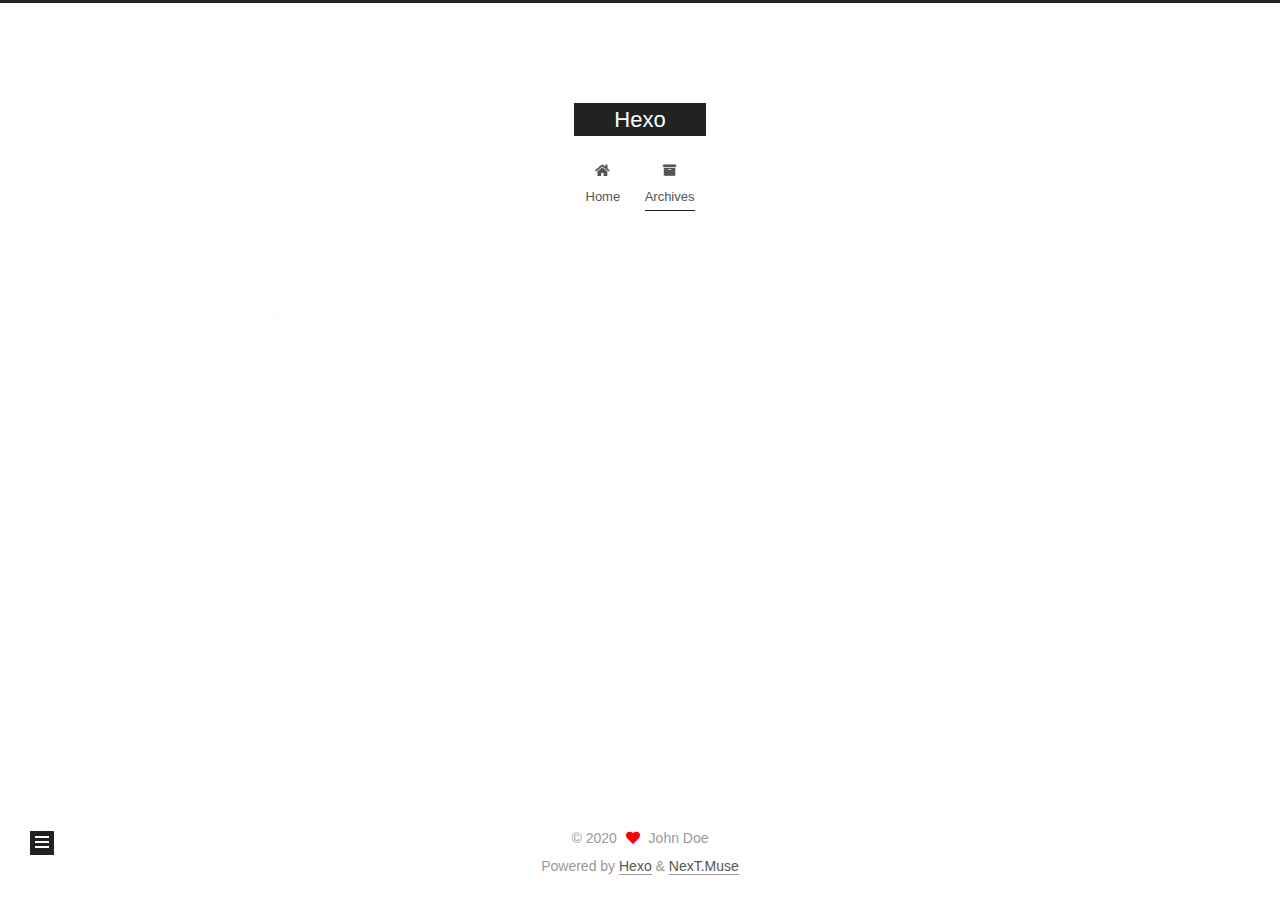
<file: archives/2020/11/index.html>
<!DOCTYPE html>
<html lang="en">
<head>
  <meta charset="UTF-8">
<meta name="viewport" content="width=device-width, initial-scale=1, maximum-scale=2">
<meta name="theme-color" content="#222">
<meta name="generator" content="Hexo 5.2.0">
  <link rel="apple-touch-icon" sizes="180x180" href="/images/apple-touch-icon-next.png">
  <link rel="icon" type="image/png" sizes="32x32" href="/images/favicon-32x32-next.png">
  <link rel="icon" type="image/png" sizes="16x16" href="/images/favicon-16x16-next.png">
  <link rel="mask-icon" href="/images/logo.svg" color="#222">

<link rel="stylesheet" href="/css/main.css">


<link rel="stylesheet" href="/lib/font-awesome/css/all.min.css">

<script id="hexo-configurations">
    var NexT = window.NexT || {};
    var CONFIG = {"hostname":"example.com","root":"/","scheme":"Muse","version":"7.8.0","exturl":false,"sidebar":{"position":"left","display":"post","padding":18,"offset":12,"onmobile":false},"copycode":{"enable":false,"show_result":false,"style":null},"back2top":{"enable":true,"sidebar":false,"scrollpercent":false},"bookmark":{"enable":false,"color":"#222","save":"auto"},"fancybox":false,"mediumzoom":false,"lazyload":false,"pangu":false,"comments":{"style":"tabs","active":null,"storage":true,"lazyload":false,"nav":null},"algolia":{"hits":{"per_page":10},"labels":{"input_placeholder":"Search for Posts","hits_empty":"We didn't find any results for the search: ${query}","hits_stats":"${hits} results found in ${time} ms"}},"localsearch":{"enable":false,"trigger":"auto","top_n_per_article":1,"unescape":false,"preload":false},"motion":{"enable":true,"async":false,"transition":{"post_block":"fadeIn","post_header":"slideDownIn","post_body":"slideDownIn","coll_header":"slideLeftIn","sidebar":"slideUpIn"}}};
  </script>

  <meta property="og:type" content="website">
<meta property="og:title" content="Hexo">
<meta property="og:url" content="http://example.com/archives/2020/11/index.html">
<meta property="og:site_name" content="Hexo">
<meta property="og:locale" content="en_US">
<meta property="article:author" content="John Doe">
<meta name="twitter:card" content="summary">

<link rel="canonical" href="http://example.com/archives/2020/11/">


<script id="page-configurations">
  // https://hexo.io/docs/variables.html
  CONFIG.page = {
    sidebar: "",
    isHome : false,
    isPost : false,
    lang   : 'en'
  };
</script>

  <title>Archive | Hexo</title>
  






  <noscript>
  <style>
  .use-motion .brand,
  .use-motion .menu-item,
  .sidebar-inner,
  .use-motion .post-block,
  .use-motion .pagination,
  .use-motion .comments,
  .use-motion .post-header,
  .use-motion .post-body,
  .use-motion .collection-header { opacity: initial; }

  .use-motion .site-title,
  .use-motion .site-subtitle {
    opacity: initial;
    top: initial;
  }

  .use-motion .logo-line-before i { left: initial; }
  .use-motion .logo-line-after i { right: initial; }
  </style>
</noscript>

</head>

<body itemscope itemtype="http://schema.org/WebPage">
  <div class="container use-motion">
    <div class="headband"></div>

    <header class="header" itemscope itemtype="http://schema.org/WPHeader">
      <div class="header-inner"><div class="site-brand-container">
  <div class="site-nav-toggle">
    <div class="toggle" aria-label="Toggle navigation bar">
      <span class="toggle-line toggle-line-first"></span>
      <span class="toggle-line toggle-line-middle"></span>
      <span class="toggle-line toggle-line-last"></span>
    </div>
  </div>

  <div class="site-meta">

    <a href="/" class="brand" rel="start">
      <span class="logo-line-before"><i></i></span>
      <h1 class="site-title">Hexo</h1>
      <span class="logo-line-after"><i></i></span>
    </a>
  </div>

  <div class="site-nav-right">
    <div class="toggle popup-trigger">
    </div>
  </div>
</div>




<nav class="site-nav">
  <ul id="menu" class="main-menu menu">
        <li class="menu-item menu-item-home">

    <a href="/" rel="section"><i class="fa fa-home fa-fw"></i>Home</a>

  </li>
        <li class="menu-item menu-item-archives">

    <a href="/archives/" rel="section"><i class="fa fa-archive fa-fw"></i>Archives</a>

  </li>
  </ul>
</nav>




</div>
    </header>

    
  <div class="back-to-top">
    <i class="fa fa-arrow-up"></i>
    <span>0%</span>
  </div>


    <main class="main">
      <div class="main-inner">
        <div class="content-wrap">
          

          <div class="content archive">
            

  
  
  
  <div class="post-block">
    <div class="posts-collapse">
      <div class="collection-title">
        <span class="collection-header">Um..! 1 post. Keep on posting.</span>
      </div>

      
    <div class="collection-year">
      <span class="collection-header">2020</span>
    </div>

  <article itemscope itemtype="http://schema.org/Article">
    <header class="post-header">

      <div class="post-meta">
        <time itemprop="dateCreated"
              datetime="2020-11-15T15:53:47+08:00"
              content="2020-11-15">
          11-15
        </time>
      </div>

      <div class="post-title">
          <a class="post-title-link" href="/2020/11/15/hello-world/" itemprop="url">
            <span itemprop="name">Hello World</span>
          </a>
      </div>

    </header>
  </article>


    </div>
  </div>
  
  
  

  



          </div>
          

<script>
  window.addEventListener('tabs:register', () => {
    let { activeClass } = CONFIG.comments;
    if (CONFIG.comments.storage) {
      activeClass = localStorage.getItem('comments_active') || activeClass;
    }
    if (activeClass) {
      let activeTab = document.querySelector(`a[href="#comment-${activeClass}"]`);
      if (activeTab) {
        activeTab.click();
      }
    }
  });
  if (CONFIG.comments.storage) {
    window.addEventListener('tabs:click', event => {
      if (!event.target.matches('.tabs-comment .tab-content .tab-pane')) return;
      let commentClass = event.target.classList[1];
      localStorage.setItem('comments_active', commentClass);
    });
  }
</script>

        </div>
          
  
  <div class="toggle sidebar-toggle">
    <span class="toggle-line toggle-line-first"></span>
    <span class="toggle-line toggle-line-middle"></span>
    <span class="toggle-line toggle-line-last"></span>
  </div>

  <aside class="sidebar">
    <div class="sidebar-inner">

      <ul class="sidebar-nav motion-element">
        <li class="sidebar-nav-toc">
          Table of Contents
        </li>
        <li class="sidebar-nav-overview">
          Overview
        </li>
      </ul>

      <!--noindex-->
      <div class="post-toc-wrap sidebar-panel">
      </div>
      <!--/noindex-->

      <div class="site-overview-wrap sidebar-panel">
        <div class="site-author motion-element" itemprop="author" itemscope itemtype="http://schema.org/Person">
  <p class="site-author-name" itemprop="name">John Doe</p>
  <div class="site-description" itemprop="description"></div>
</div>
<div class="site-state-wrap motion-element">
  <nav class="site-state">
      <div class="site-state-item site-state-posts">
          <a href="/archives/">
        
          <span class="site-state-item-count">1</span>
          <span class="site-state-item-name">posts</span>
        </a>
      </div>
  </nav>
</div>



      </div>

    </div>
  </aside>
  <div id="sidebar-dimmer"></div>


      </div>
    </main>

    <footer class="footer">
      <div class="footer-inner">
        

        

<div class="copyright">
  
  &copy; 
  <span itemprop="copyrightYear">2020</span>
  <span class="with-love">
    <i class="fa fa-heart"></i>
  </span>
  <span class="author" itemprop="copyrightHolder">John Doe</span>
</div>
  <div class="powered-by">Powered by <a href="https://hexo.io/" class="theme-link" rel="noopener" target="_blank">Hexo</a> & <a href="https://muse.theme-next.org/" class="theme-link" rel="noopener" target="_blank">NexT.Muse</a>
  </div>

        








      </div>
    </footer>
  </div>

  
  <script src="/lib/anime.min.js"></script>
  <script src="/lib/velocity/velocity.min.js"></script>
  <script src="/lib/velocity/velocity.ui.min.js"></script>

<script src="/js/utils.js"></script>

<script src="/js/motion.js"></script>


<script src="/js/schemes/muse.js"></script>


<script src="/js/next-boot.js"></script>




  















  

  

</body>
</html>
</file>
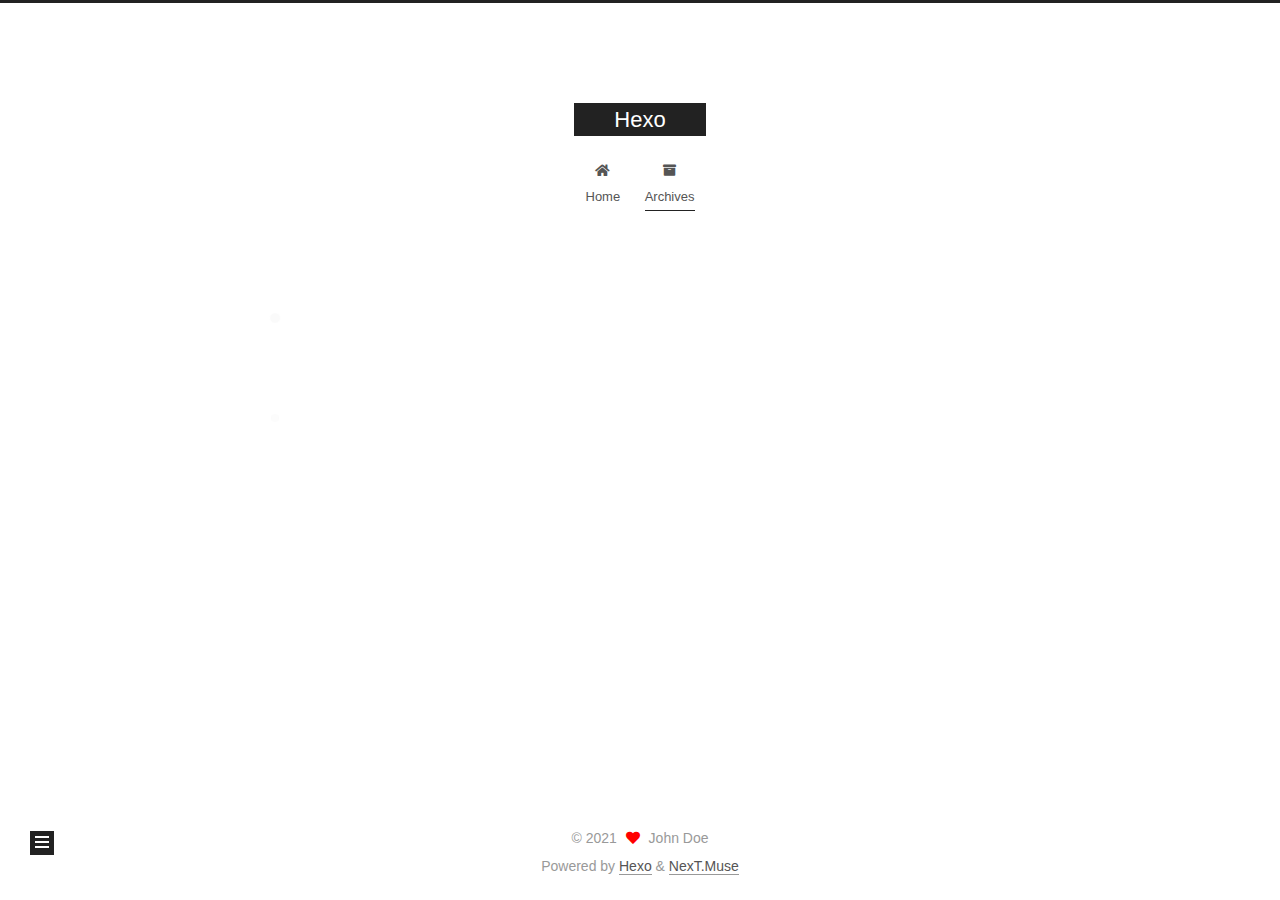
<file: archives/2021/01/index.html>
<!DOCTYPE html>
<html lang="en">
<head>
  <meta charset="UTF-8">
<meta name="viewport" content="width=device-width, initial-scale=1, maximum-scale=2">
<meta name="theme-color" content="#222">
<meta name="generator" content="Hexo 5.2.0">
  <link rel="apple-touch-icon" sizes="180x180" href="/images/apple-touch-icon-next.png">
  <link rel="icon" type="image/png" sizes="32x32" href="/images/favicon-32x32-next.png">
  <link rel="icon" type="image/png" sizes="16x16" href="/images/favicon-16x16-next.png">
  <link rel="mask-icon" href="/images/logo.svg" color="#222">

<link rel="stylesheet" href="/css/main.css">


<link rel="stylesheet" href="/lib/font-awesome/css/all.min.css">

<script id="hexo-configurations">
    var NexT = window.NexT || {};
    var CONFIG = {"hostname":"example.com","root":"/","scheme":"Muse","version":"7.8.0","exturl":false,"sidebar":{"position":"left","display":"post","padding":18,"offset":12,"onmobile":false},"copycode":{"enable":false,"show_result":false,"style":null},"back2top":{"enable":true,"sidebar":false,"scrollpercent":false},"bookmark":{"enable":false,"color":"#222","save":"auto"},"fancybox":false,"mediumzoom":false,"lazyload":false,"pangu":false,"comments":{"style":"tabs","active":null,"storage":true,"lazyload":false,"nav":null},"algolia":{"hits":{"per_page":10},"labels":{"input_placeholder":"Search for Posts","hits_empty":"We didn't find any results for the search: ${query}","hits_stats":"${hits} results found in ${time} ms"}},"localsearch":{"enable":false,"trigger":"auto","top_n_per_article":1,"unescape":false,"preload":false},"motion":{"enable":true,"async":false,"transition":{"post_block":"fadeIn","post_header":"slideDownIn","post_body":"slideDownIn","coll_header":"slideLeftIn","sidebar":"slideUpIn"}}};
  </script>

  <meta property="og:type" content="website">
<meta property="og:title" content="Hexo">
<meta property="og:url" content="http://example.com/archives/2021/01/index.html">
<meta property="og:site_name" content="Hexo">
<meta property="og:locale" content="en_US">
<meta property="article:author" content="John Doe">
<meta name="twitter:card" content="summary">

<link rel="canonical" href="http://example.com/archives/2021/01/">


<script id="page-configurations">
  // https://hexo.io/docs/variables.html
  CONFIG.page = {
    sidebar: "",
    isHome : false,
    isPost : false,
    lang   : 'en'
  };
</script>

  <title>Archive | Hexo</title>
  






  <noscript>
  <style>
  .use-motion .brand,
  .use-motion .menu-item,
  .sidebar-inner,
  .use-motion .post-block,
  .use-motion .pagination,
  .use-motion .comments,
  .use-motion .post-header,
  .use-motion .post-body,
  .use-motion .collection-header { opacity: initial; }

  .use-motion .site-title,
  .use-motion .site-subtitle {
    opacity: initial;
    top: initial;
  }

  .use-motion .logo-line-before i { left: initial; }
  .use-motion .logo-line-after i { right: initial; }
  </style>
</noscript>

</head>

<body itemscope itemtype="http://schema.org/WebPage">
  <div class="container use-motion">
    <div class="headband"></div>

    <header class="header" itemscope itemtype="http://schema.org/WPHeader">
      <div class="header-inner"><div class="site-brand-container">
  <div class="site-nav-toggle">
    <div class="toggle" aria-label="Toggle navigation bar">
      <span class="toggle-line toggle-line-first"></span>
      <span class="toggle-line toggle-line-middle"></span>
      <span class="toggle-line toggle-line-last"></span>
    </div>
  </div>

  <div class="site-meta">

    <a href="/" class="brand" rel="start">
      <span class="logo-line-before"><i></i></span>
      <h1 class="site-title">Hexo</h1>
      <span class="logo-line-after"><i></i></span>
    </a>
  </div>

  <div class="site-nav-right">
    <div class="toggle popup-trigger">
    </div>
  </div>
</div>




<nav class="site-nav">
  <ul id="menu" class="main-menu menu">
        <li class="menu-item menu-item-home">

    <a href="/" rel="section"><i class="fa fa-home fa-fw"></i>Home</a>

  </li>
        <li class="menu-item menu-item-archives">

    <a href="/archives/" rel="section"><i class="fa fa-archive fa-fw"></i>Archives</a>

  </li>
  </ul>
</nav>




</div>
    </header>

    
  <div class="back-to-top">
    <i class="fa fa-arrow-up"></i>
    <span>0%</span>
  </div>


    <main class="main">
      <div class="main-inner">
        <div class="content-wrap">
          

          <div class="content archive">
            

  
  
  
  <div class="post-block">
    <div class="posts-collapse">
      <div class="collection-title">
        <span class="collection-header">Um..! 2 posts in total. Keep on posting.</span>
      </div>

      
    <div class="collection-year">
      <span class="collection-header">2021</span>
    </div>

  <article itemscope itemtype="http://schema.org/Article">
    <header class="post-header">

      <div class="post-meta">
        <time itemprop="dateCreated"
              datetime="2021-01-03T16:34:34+08:00"
              content="2021-01-03">
          01-03
        </time>
      </div>

      <div class="post-title">
          <a class="post-title-link" href="/2021/01/03/hexo%E5%B8%B8%E7%94%A8%E5%91%BD%E4%BB%A4%E7%9B%AE%E5%89%8D%E8%83%BD%E7%94%A8%E5%88%B0%E6%8C%81%E7%BB%AD%E6%9B%B4%E6%96%B0/" itemprop="url">
            <span itemprop="name">hexo常用命令目前能用到持续更新</span>
          </a>
      </div>

    </header>
  </article>

  <article itemscope itemtype="http://schema.org/Article">
    <header class="post-header">

      <div class="post-meta">
        <time itemprop="dateCreated"
              datetime="2021-01-03T16:09:09+08:00"
              content="2021-01-03">
          01-03
        </time>
      </div>

      <div class="post-title">
          <a class="post-title-link" href="/2021/01/03/%E6%88%91%E7%9A%84%E7%AC%AC%E4%B8%80%E7%AF%87%E5%8D%9A%E5%AE%A2/" itemprop="url">
            <span itemprop="name">我的第一篇博客</span>
          </a>
      </div>

    </header>
  </article>


    </div>
  </div>
  
  
  

  



          </div>
          

<script>
  window.addEventListener('tabs:register', () => {
    let { activeClass } = CONFIG.comments;
    if (CONFIG.comments.storage) {
      activeClass = localStorage.getItem('comments_active') || activeClass;
    }
    if (activeClass) {
      let activeTab = document.querySelector(`a[href="#comment-${activeClass}"]`);
      if (activeTab) {
        activeTab.click();
      }
    }
  });
  if (CONFIG.comments.storage) {
    window.addEventListener('tabs:click', event => {
      if (!event.target.matches('.tabs-comment .tab-content .tab-pane')) return;
      let commentClass = event.target.classList[1];
      localStorage.setItem('comments_active', commentClass);
    });
  }
</script>

        </div>
          
  
  <div class="toggle sidebar-toggle">
    <span class="toggle-line toggle-line-first"></span>
    <span class="toggle-line toggle-line-middle"></span>
    <span class="toggle-line toggle-line-last"></span>
  </div>

  <aside class="sidebar">
    <div class="sidebar-inner">

      <ul class="sidebar-nav motion-element">
        <li class="sidebar-nav-toc">
          Table of Contents
        </li>
        <li class="sidebar-nav-overview">
          Overview
        </li>
      </ul>

      <!--noindex-->
      <div class="post-toc-wrap sidebar-panel">
      </div>
      <!--/noindex-->

      <div class="site-overview-wrap sidebar-panel">
        <div class="site-author motion-element" itemprop="author" itemscope itemtype="http://schema.org/Person">
  <p class="site-author-name" itemprop="name">John Doe</p>
  <div class="site-description" itemprop="description"></div>
</div>
<div class="site-state-wrap motion-element">
  <nav class="site-state">
      <div class="site-state-item site-state-posts">
          <a href="/archives/">
        
          <span class="site-state-item-count">2</span>
          <span class="site-state-item-name">posts</span>
        </a>
      </div>
      <div class="site-state-item site-state-tags">
        <span class="site-state-item-count">1</span>
        <span class="site-state-item-name">tags</span>
      </div>
  </nav>
</div>



      </div>

    </div>
  </aside>
  <div id="sidebar-dimmer"></div>


      </div>
    </main>

    <footer class="footer">
      <div class="footer-inner">
        

        

<div class="copyright">
  
  &copy; 
  <span itemprop="copyrightYear">2021</span>
  <span class="with-love">
    <i class="fa fa-heart"></i>
  </span>
  <span class="author" itemprop="copyrightHolder">John Doe</span>
</div>
  <div class="powered-by">Powered by <a href="https://hexo.io/" class="theme-link" rel="noopener" target="_blank">Hexo</a> & <a href="https://muse.theme-next.org/" class="theme-link" rel="noopener" target="_blank">NexT.Muse</a>
  </div>

        








      </div>
    </footer>
  </div>

  
  <script src="/lib/anime.min.js"></script>
  <script src="/lib/velocity/velocity.min.js"></script>
  <script src="/lib/velocity/velocity.ui.min.js"></script>

<script src="/js/utils.js"></script>

<script src="/js/motion.js"></script>


<script src="/js/schemes/muse.js"></script>


<script src="/js/next-boot.js"></script>




  















  

  

</body>
</html>
</file>
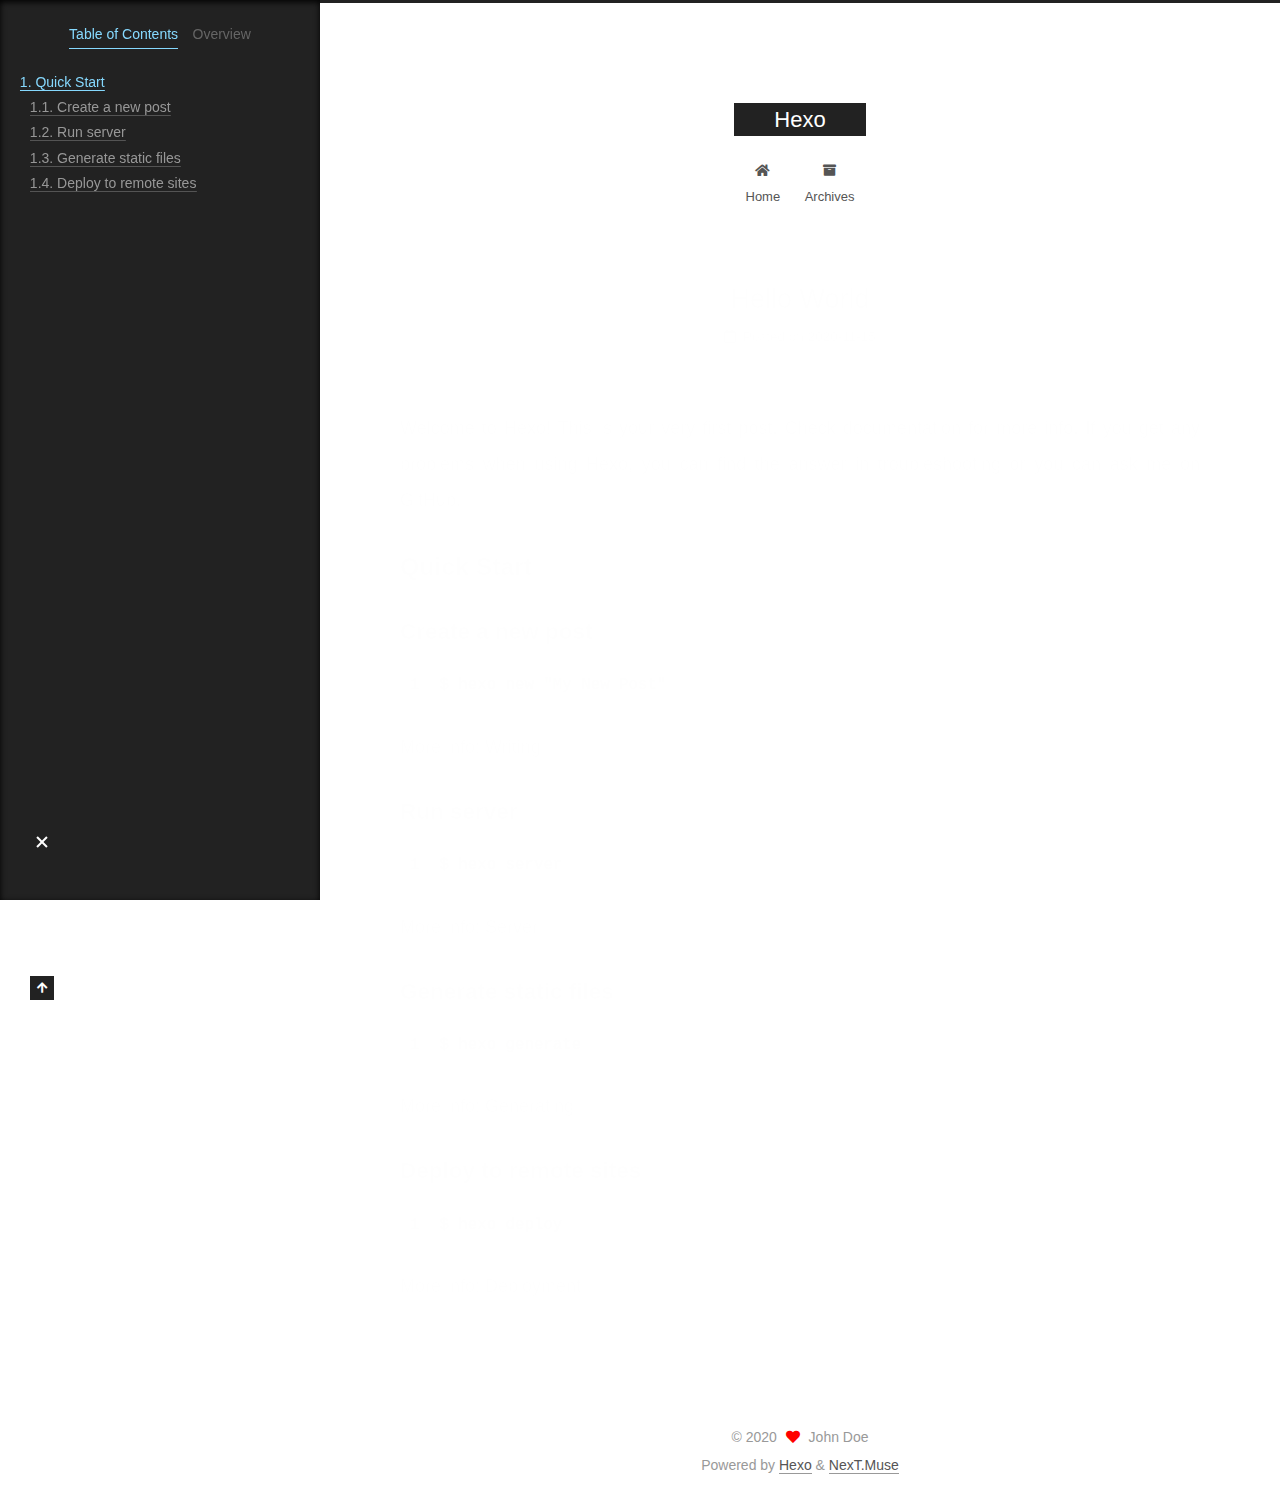
<file: 2020/11/15/hello-world/index.html>
<!DOCTYPE html>
<html lang="en">
<head>
  <meta charset="UTF-8">
<meta name="viewport" content="width=device-width, initial-scale=1, maximum-scale=2">
<meta name="theme-color" content="#222">
<meta name="generator" content="Hexo 5.2.0">
  <link rel="apple-touch-icon" sizes="180x180" href="/images/apple-touch-icon-next.png">
  <link rel="icon" type="image/png" sizes="32x32" href="/images/favicon-32x32-next.png">
  <link rel="icon" type="image/png" sizes="16x16" href="/images/favicon-16x16-next.png">
  <link rel="mask-icon" href="/images/logo.svg" color="#222">

<link rel="stylesheet" href="/css/main.css">


<link rel="stylesheet" href="/lib/font-awesome/css/all.min.css">

<script id="hexo-configurations">
    var NexT = window.NexT || {};
    var CONFIG = {"hostname":"example.com","root":"/","scheme":"Muse","version":"7.8.0","exturl":false,"sidebar":{"position":"left","display":"post","padding":18,"offset":12,"onmobile":false},"copycode":{"enable":false,"show_result":false,"style":null},"back2top":{"enable":true,"sidebar":false,"scrollpercent":false},"bookmark":{"enable":false,"color":"#222","save":"auto"},"fancybox":false,"mediumzoom":false,"lazyload":false,"pangu":false,"comments":{"style":"tabs","active":null,"storage":true,"lazyload":false,"nav":null},"algolia":{"hits":{"per_page":10},"labels":{"input_placeholder":"Search for Posts","hits_empty":"We didn't find any results for the search: ${query}","hits_stats":"${hits} results found in ${time} ms"}},"localsearch":{"enable":false,"trigger":"auto","top_n_per_article":1,"unescape":false,"preload":false},"motion":{"enable":true,"async":false,"transition":{"post_block":"fadeIn","post_header":"slideDownIn","post_body":"slideDownIn","coll_header":"slideLeftIn","sidebar":"slideUpIn"}}};
  </script>

  <meta name="description" content="Welcome to Hexo! This is your very first post. Check documentation for more info. If you get any problems when using Hexo, you can find the answer in troubleshooting or you can ask me on GitHub. Quick">
<meta property="og:type" content="article">
<meta property="og:title" content="Hello World">
<meta property="og:url" content="http://example.com/2020/11/15/hello-world/index.html">
<meta property="og:site_name" content="Hexo">
<meta property="og:description" content="Welcome to Hexo! This is your very first post. Check documentation for more info. If you get any problems when using Hexo, you can find the answer in troubleshooting or you can ask me on GitHub. Quick">
<meta property="og:locale" content="en_US">
<meta property="article:published_time" content="2020-11-15T07:53:47.626Z">
<meta property="article:modified_time" content="2020-11-15T07:53:47.626Z">
<meta property="article:author" content="John Doe">
<meta name="twitter:card" content="summary">

<link rel="canonical" href="http://example.com/2020/11/15/hello-world/">


<script id="page-configurations">
  // https://hexo.io/docs/variables.html
  CONFIG.page = {
    sidebar: "",
    isHome : false,
    isPost : true,
    lang   : 'en'
  };
</script>

  <title>Hello World | Hexo</title>
  






  <noscript>
  <style>
  .use-motion .brand,
  .use-motion .menu-item,
  .sidebar-inner,
  .use-motion .post-block,
  .use-motion .pagination,
  .use-motion .comments,
  .use-motion .post-header,
  .use-motion .post-body,
  .use-motion .collection-header { opacity: initial; }

  .use-motion .site-title,
  .use-motion .site-subtitle {
    opacity: initial;
    top: initial;
  }

  .use-motion .logo-line-before i { left: initial; }
  .use-motion .logo-line-after i { right: initial; }
  </style>
</noscript>

</head>

<body itemscope itemtype="http://schema.org/WebPage">
  <div class="container use-motion">
    <div class="headband"></div>

    <header class="header" itemscope itemtype="http://schema.org/WPHeader">
      <div class="header-inner"><div class="site-brand-container">
  <div class="site-nav-toggle">
    <div class="toggle" aria-label="Toggle navigation bar">
      <span class="toggle-line toggle-line-first"></span>
      <span class="toggle-line toggle-line-middle"></span>
      <span class="toggle-line toggle-line-last"></span>
    </div>
  </div>

  <div class="site-meta">

    <a href="/" class="brand" rel="start">
      <span class="logo-line-before"><i></i></span>
      <h1 class="site-title">Hexo</h1>
      <span class="logo-line-after"><i></i></span>
    </a>
  </div>

  <div class="site-nav-right">
    <div class="toggle popup-trigger">
    </div>
  </div>
</div>




<nav class="site-nav">
  <ul id="menu" class="main-menu menu">
        <li class="menu-item menu-item-home">

    <a href="/" rel="section"><i class="fa fa-home fa-fw"></i>Home</a>

  </li>
        <li class="menu-item menu-item-archives">

    <a href="/archives/" rel="section"><i class="fa fa-archive fa-fw"></i>Archives</a>

  </li>
  </ul>
</nav>




</div>
    </header>

    
  <div class="back-to-top">
    <i class="fa fa-arrow-up"></i>
    <span>0%</span>
  </div>


    <main class="main">
      <div class="main-inner">
        <div class="content-wrap">
          

          <div class="content post posts-expand">
            

    
  
  
  <article itemscope itemtype="http://schema.org/Article" class="post-block" lang="en">
    <link itemprop="mainEntityOfPage" href="http://example.com/2020/11/15/hello-world/">

    <span hidden itemprop="author" itemscope itemtype="http://schema.org/Person">
      <meta itemprop="image" content="/images/avatar.gif">
      <meta itemprop="name" content="John Doe">
      <meta itemprop="description" content="">
    </span>

    <span hidden itemprop="publisher" itemscope itemtype="http://schema.org/Organization">
      <meta itemprop="name" content="Hexo">
    </span>
      <header class="post-header">
        <h1 class="post-title" itemprop="name headline">
          Hello World
        </h1>

        <div class="post-meta">
            <span class="post-meta-item">
              <span class="post-meta-item-icon">
                <i class="far fa-calendar"></i>
              </span>
              <span class="post-meta-item-text">Posted on</span>

              <time title="Created: 2020-11-15 15:53:47" itemprop="dateCreated datePublished" datetime="2020-11-15T15:53:47+08:00">2020-11-15</time>
            </span>

          

        </div>
      </header>

    
    
    
    <div class="post-body" itemprop="articleBody">

      
        <p>Welcome to <a target="_blank" rel="noopener" href="https://hexo.io/">Hexo</a>! This is your very first post. Check <a target="_blank" rel="noopener" href="https://hexo.io/docs/">documentation</a> for more info. If you get any problems when using Hexo, you can find the answer in <a target="_blank" rel="noopener" href="https://hexo.io/docs/troubleshooting.html">troubleshooting</a> or you can ask me on <a target="_blank" rel="noopener" href="https://github.com/hexojs/hexo/issues">GitHub</a>.</p>
<h2 id="Quick-Start"><a href="#Quick-Start" class="headerlink" title="Quick Start"></a>Quick Start</h2><h3 id="Create-a-new-post"><a href="#Create-a-new-post" class="headerlink" title="Create a new post"></a>Create a new post</h3><figure class="highlight bash"><table><tr><td class="gutter"><pre><span class="line">1</span><br></pre></td><td class="code"><pre><span class="line">$ hexo new <span class="string">&quot;My New Post&quot;</span></span><br></pre></td></tr></table></figure>

<p>More info: <a target="_blank" rel="noopener" href="https://hexo.io/docs/writing.html">Writing</a></p>
<h3 id="Run-server"><a href="#Run-server" class="headerlink" title="Run server"></a>Run server</h3><figure class="highlight bash"><table><tr><td class="gutter"><pre><span class="line">1</span><br></pre></td><td class="code"><pre><span class="line">$ hexo server</span><br></pre></td></tr></table></figure>

<p>More info: <a target="_blank" rel="noopener" href="https://hexo.io/docs/server.html">Server</a></p>
<h3 id="Generate-static-files"><a href="#Generate-static-files" class="headerlink" title="Generate static files"></a>Generate static files</h3><figure class="highlight bash"><table><tr><td class="gutter"><pre><span class="line">1</span><br></pre></td><td class="code"><pre><span class="line">$ hexo generate</span><br></pre></td></tr></table></figure>

<p>More info: <a target="_blank" rel="noopener" href="https://hexo.io/docs/generating.html">Generating</a></p>
<h3 id="Deploy-to-remote-sites"><a href="#Deploy-to-remote-sites" class="headerlink" title="Deploy to remote sites"></a>Deploy to remote sites</h3><figure class="highlight bash"><table><tr><td class="gutter"><pre><span class="line">1</span><br></pre></td><td class="code"><pre><span class="line">$ hexo deploy</span><br></pre></td></tr></table></figure>

<p>More info: <a target="_blank" rel="noopener" href="https://hexo.io/docs/one-command-deployment.html">Deployment</a></p>

    </div>

    
    
    

      <footer class="post-footer">

        


        
      </footer>
    
  </article>
  
  
  



          </div>
          

<script>
  window.addEventListener('tabs:register', () => {
    let { activeClass } = CONFIG.comments;
    if (CONFIG.comments.storage) {
      activeClass = localStorage.getItem('comments_active') || activeClass;
    }
    if (activeClass) {
      let activeTab = document.querySelector(`a[href="#comment-${activeClass}"]`);
      if (activeTab) {
        activeTab.click();
      }
    }
  });
  if (CONFIG.comments.storage) {
    window.addEventListener('tabs:click', event => {
      if (!event.target.matches('.tabs-comment .tab-content .tab-pane')) return;
      let commentClass = event.target.classList[1];
      localStorage.setItem('comments_active', commentClass);
    });
  }
</script>

        </div>
          
  
  <div class="toggle sidebar-toggle">
    <span class="toggle-line toggle-line-first"></span>
    <span class="toggle-line toggle-line-middle"></span>
    <span class="toggle-line toggle-line-last"></span>
  </div>

  <aside class="sidebar">
    <div class="sidebar-inner">

      <ul class="sidebar-nav motion-element">
        <li class="sidebar-nav-toc">
          Table of Contents
        </li>
        <li class="sidebar-nav-overview">
          Overview
        </li>
      </ul>

      <!--noindex-->
      <div class="post-toc-wrap sidebar-panel">
          <div class="post-toc motion-element"><ol class="nav"><li class="nav-item nav-level-2"><a class="nav-link" href="#Quick-Start"><span class="nav-number">1.</span> <span class="nav-text">Quick Start</span></a><ol class="nav-child"><li class="nav-item nav-level-3"><a class="nav-link" href="#Create-a-new-post"><span class="nav-number">1.1.</span> <span class="nav-text">Create a new post</span></a></li><li class="nav-item nav-level-3"><a class="nav-link" href="#Run-server"><span class="nav-number">1.2.</span> <span class="nav-text">Run server</span></a></li><li class="nav-item nav-level-3"><a class="nav-link" href="#Generate-static-files"><span class="nav-number">1.3.</span> <span class="nav-text">Generate static files</span></a></li><li class="nav-item nav-level-3"><a class="nav-link" href="#Deploy-to-remote-sites"><span class="nav-number">1.4.</span> <span class="nav-text">Deploy to remote sites</span></a></li></ol></li></ol></div>
      </div>
      <!--/noindex-->

      <div class="site-overview-wrap sidebar-panel">
        <div class="site-author motion-element" itemprop="author" itemscope itemtype="http://schema.org/Person">
  <p class="site-author-name" itemprop="name">John Doe</p>
  <div class="site-description" itemprop="description"></div>
</div>
<div class="site-state-wrap motion-element">
  <nav class="site-state">
      <div class="site-state-item site-state-posts">
          <a href="/archives/">
        
          <span class="site-state-item-count">1</span>
          <span class="site-state-item-name">posts</span>
        </a>
      </div>
  </nav>
</div>



      </div>

    </div>
  </aside>
  <div id="sidebar-dimmer"></div>


      </div>
    </main>

    <footer class="footer">
      <div class="footer-inner">
        

        

<div class="copyright">
  
  &copy; 
  <span itemprop="copyrightYear">2020</span>
  <span class="with-love">
    <i class="fa fa-heart"></i>
  </span>
  <span class="author" itemprop="copyrightHolder">John Doe</span>
</div>
  <div class="powered-by">Powered by <a href="https://hexo.io/" class="theme-link" rel="noopener" target="_blank">Hexo</a> & <a href="https://muse.theme-next.org/" class="theme-link" rel="noopener" target="_blank">NexT.Muse</a>
  </div>

        








      </div>
    </footer>
  </div>

  
  <script src="/lib/anime.min.js"></script>
  <script src="/lib/velocity/velocity.min.js"></script>
  <script src="/lib/velocity/velocity.ui.min.js"></script>

<script src="/js/utils.js"></script>

<script src="/js/motion.js"></script>


<script src="/js/schemes/muse.js"></script>


<script src="/js/next-boot.js"></script>




  















  

  

</body>
</html>
</file>
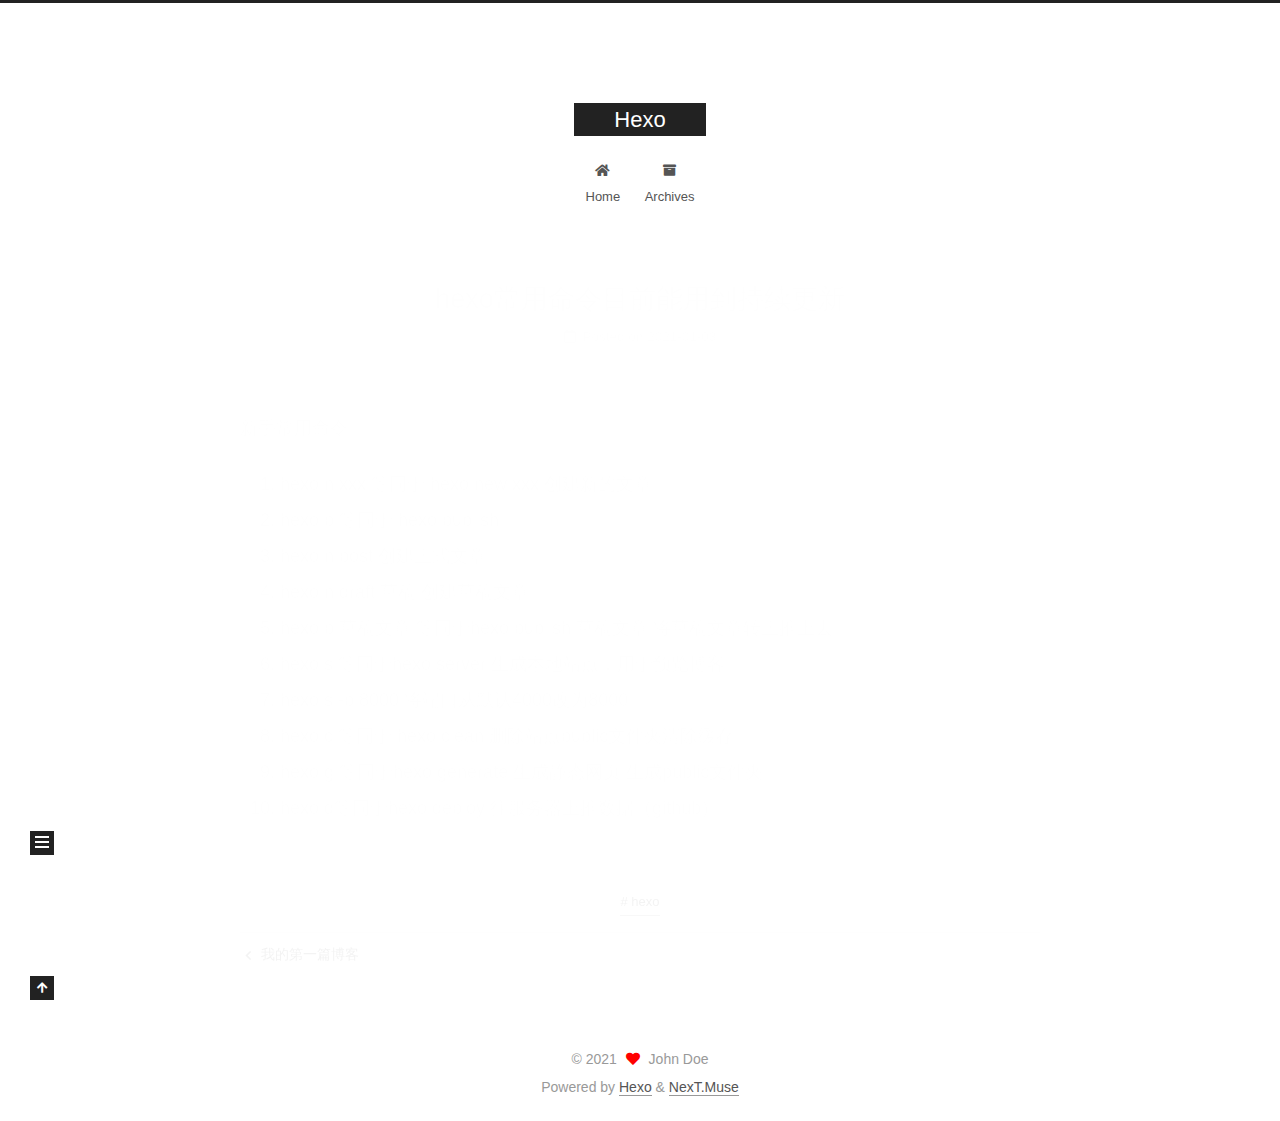
<file: 2021/01/03/hexo常用命令目前能用到持续更新/index.html>
<!DOCTYPE html>
<html lang="en">
<head>
  <meta charset="UTF-8">
<meta name="viewport" content="width=device-width, initial-scale=1, maximum-scale=2">
<meta name="theme-color" content="#222">
<meta name="generator" content="Hexo 5.2.0">
  <link rel="apple-touch-icon" sizes="180x180" href="/images/apple-touch-icon-next.png">
  <link rel="icon" type="image/png" sizes="32x32" href="/images/favicon-32x32-next.png">
  <link rel="icon" type="image/png" sizes="16x16" href="/images/favicon-16x16-next.png">
  <link rel="mask-icon" href="/images/logo.svg" color="#222">

<link rel="stylesheet" href="/css/main.css">


<link rel="stylesheet" href="/lib/font-awesome/css/all.min.css">

<script id="hexo-configurations">
    var NexT = window.NexT || {};
    var CONFIG = {"hostname":"example.com","root":"/","scheme":"Muse","version":"7.8.0","exturl":false,"sidebar":{"position":"left","display":"post","padding":18,"offset":12,"onmobile":false},"copycode":{"enable":false,"show_result":false,"style":null},"back2top":{"enable":true,"sidebar":false,"scrollpercent":false},"bookmark":{"enable":false,"color":"#222","save":"auto"},"fancybox":false,"mediumzoom":false,"lazyload":false,"pangu":false,"comments":{"style":"tabs","active":null,"storage":true,"lazyload":false,"nav":null},"algolia":{"hits":{"per_page":10},"labels":{"input_placeholder":"Search for Posts","hits_empty":"We didn't find any results for the search: ${query}","hits_stats":"${hits} results found in ${time} ms"}},"localsearch":{"enable":false,"trigger":"auto","top_n_per_article":1,"unescape":false,"preload":false},"motion":{"enable":true,"async":false,"transition":{"post_block":"fadeIn","post_header":"slideDownIn","post_body":"slideDownIn","coll_header":"slideLeftIn","sidebar":"slideUpIn"}}};
  </script>

  <meta name="description" content="新手常用命令  hexo n xxx 等同于 hexo new xxx 创建新的文章 hexo p 等同于 hexo publish  hexo n post 创建正式文章  hexo n draft 草稿 创建草稿文章 hexo p 草稿文章 等同于hexo publish 草稿文章 将草稿文章转正推上去 hexo s 等同于hexo server 生成本地站点，用于预览博客 hexo s -p">
<meta property="og:type" content="article">
<meta property="og:title" content="hexo常用命令目前能用到持续更新">
<meta property="og:url" content="http://example.com/2021/01/03/hexo%E5%B8%B8%E7%94%A8%E5%91%BD%E4%BB%A4%E7%9B%AE%E5%89%8D%E8%83%BD%E7%94%A8%E5%88%B0%E6%8C%81%E7%BB%AD%E6%9B%B4%E6%96%B0/index.html">
<meta property="og:site_name" content="Hexo">
<meta property="og:description" content="新手常用命令  hexo n xxx 等同于 hexo new xxx 创建新的文章 hexo p 等同于 hexo publish  hexo n post 创建正式文章  hexo n draft 草稿 创建草稿文章 hexo p 草稿文章 等同于hexo publish 草稿文章 将草稿文章转正推上去 hexo s 等同于hexo server 生成本地站点，用于预览博客 hexo s -p">
<meta property="og:locale" content="en_US">
<meta property="article:published_time" content="2021-01-03T08:34:34.000Z">
<meta property="article:modified_time" content="2021-01-03T08:50:46.785Z">
<meta property="article:author" content="John Doe">
<meta property="article:tag" content="hexo">
<meta name="twitter:card" content="summary">

<link rel="canonical" href="http://example.com/2021/01/03/hexo%E5%B8%B8%E7%94%A8%E5%91%BD%E4%BB%A4%E7%9B%AE%E5%89%8D%E8%83%BD%E7%94%A8%E5%88%B0%E6%8C%81%E7%BB%AD%E6%9B%B4%E6%96%B0/">


<script id="page-configurations">
  // https://hexo.io/docs/variables.html
  CONFIG.page = {
    sidebar: "",
    isHome : false,
    isPost : true,
    lang   : 'en'
  };
</script>

  <title>hexo常用命令目前能用到持续更新 | Hexo</title>
  






  <noscript>
  <style>
  .use-motion .brand,
  .use-motion .menu-item,
  .sidebar-inner,
  .use-motion .post-block,
  .use-motion .pagination,
  .use-motion .comments,
  .use-motion .post-header,
  .use-motion .post-body,
  .use-motion .collection-header { opacity: initial; }

  .use-motion .site-title,
  .use-motion .site-subtitle {
    opacity: initial;
    top: initial;
  }

  .use-motion .logo-line-before i { left: initial; }
  .use-motion .logo-line-after i { right: initial; }
  </style>
</noscript>

</head>

<body itemscope itemtype="http://schema.org/WebPage">
  <div class="container use-motion">
    <div class="headband"></div>

    <header class="header" itemscope itemtype="http://schema.org/WPHeader">
      <div class="header-inner"><div class="site-brand-container">
  <div class="site-nav-toggle">
    <div class="toggle" aria-label="Toggle navigation bar">
      <span class="toggle-line toggle-line-first"></span>
      <span class="toggle-line toggle-line-middle"></span>
      <span class="toggle-line toggle-line-last"></span>
    </div>
  </div>

  <div class="site-meta">

    <a href="/" class="brand" rel="start">
      <span class="logo-line-before"><i></i></span>
      <h1 class="site-title">Hexo</h1>
      <span class="logo-line-after"><i></i></span>
    </a>
  </div>

  <div class="site-nav-right">
    <div class="toggle popup-trigger">
    </div>
  </div>
</div>




<nav class="site-nav">
  <ul id="menu" class="main-menu menu">
        <li class="menu-item menu-item-home">

    <a href="/" rel="section"><i class="fa fa-home fa-fw"></i>Home</a>

  </li>
        <li class="menu-item menu-item-archives">

    <a href="/archives/" rel="section"><i class="fa fa-archive fa-fw"></i>Archives</a>

  </li>
  </ul>
</nav>




</div>
    </header>

    
  <div class="back-to-top">
    <i class="fa fa-arrow-up"></i>
    <span>0%</span>
  </div>


    <main class="main">
      <div class="main-inner">
        <div class="content-wrap">
          

          <div class="content post posts-expand">
            

    
  
  
  <article itemscope itemtype="http://schema.org/Article" class="post-block" lang="en">
    <link itemprop="mainEntityOfPage" href="http://example.com/2021/01/03/hexo%E5%B8%B8%E7%94%A8%E5%91%BD%E4%BB%A4%E7%9B%AE%E5%89%8D%E8%83%BD%E7%94%A8%E5%88%B0%E6%8C%81%E7%BB%AD%E6%9B%B4%E6%96%B0/">

    <span hidden itemprop="author" itemscope itemtype="http://schema.org/Person">
      <meta itemprop="image" content="/images/avatar.gif">
      <meta itemprop="name" content="John Doe">
      <meta itemprop="description" content="">
    </span>

    <span hidden itemprop="publisher" itemscope itemtype="http://schema.org/Organization">
      <meta itemprop="name" content="Hexo">
    </span>
      <header class="post-header">
        <h1 class="post-title" itemprop="name headline">
          hexo常用命令目前能用到持续更新
        </h1>

        <div class="post-meta">
            <span class="post-meta-item">
              <span class="post-meta-item-icon">
                <i class="far fa-calendar"></i>
              </span>
              <span class="post-meta-item-text">Posted on</span>
              

              <time title="Created: 2021-01-03 16:34:34 / Modified: 16:50:46" itemprop="dateCreated datePublished" datetime="2021-01-03T16:34:34+08:00">2021-01-03</time>
            </span>

          

        </div>
      </header>

    
    
    
    <div class="post-body" itemprop="articleBody">

      
        <p>新手常用命令</p>
<ol>
<li>hexo n xxx 等同于 hexo new xxx 创建新的文章</li>
<li>hexo p 等同于 hexo publish </li>
<li>hexo n post 创建正式文章 </li>
<li>hexo n draft 草稿 创建草稿文章</li>
<li>hexo p 草稿文章 等同于hexo publish 草稿文章 将草稿文章转正推上去</li>
<li>hexo s 等同于hexo server 生成本地站点，用于预览博客</li>
<li>hexo s -p 8000 将端口从默认4000改为8000</li>
<li>hexo c 等同于 hexo clean 删除站点public文件夹清除缓存</li>
<li>hexo g 等同于hexo generate 生成静态网页 生成public文件夹</li>
<li>hexo d等同于hexo deploy 往服务器上推数据（github）</li>
</ol>

    </div>

    
    
    

      <footer class="post-footer">
          <div class="post-tags">
              <a href="/tags/hexo/" rel="tag"># hexo</a>
          </div>

        


        
    <div class="post-nav">
      <div class="post-nav-item">
    <a href="/2021/01/03/%E6%88%91%E7%9A%84%E7%AC%AC%E4%B8%80%E7%AF%87%E5%8D%9A%E5%AE%A2/" rel="prev" title="我的第一篇博客">
      <i class="fa fa-chevron-left"></i> 我的第一篇博客
    </a></div>
      <div class="post-nav-item"></div>
    </div>
      </footer>
    
  </article>
  
  
  



          </div>
          

<script>
  window.addEventListener('tabs:register', () => {
    let { activeClass } = CONFIG.comments;
    if (CONFIG.comments.storage) {
      activeClass = localStorage.getItem('comments_active') || activeClass;
    }
    if (activeClass) {
      let activeTab = document.querySelector(`a[href="#comment-${activeClass}"]`);
      if (activeTab) {
        activeTab.click();
      }
    }
  });
  if (CONFIG.comments.storage) {
    window.addEventListener('tabs:click', event => {
      if (!event.target.matches('.tabs-comment .tab-content .tab-pane')) return;
      let commentClass = event.target.classList[1];
      localStorage.setItem('comments_active', commentClass);
    });
  }
</script>

        </div>
          
  
  <div class="toggle sidebar-toggle">
    <span class="toggle-line toggle-line-first"></span>
    <span class="toggle-line toggle-line-middle"></span>
    <span class="toggle-line toggle-line-last"></span>
  </div>

  <aside class="sidebar">
    <div class="sidebar-inner">

      <ul class="sidebar-nav motion-element">
        <li class="sidebar-nav-toc">
          Table of Contents
        </li>
        <li class="sidebar-nav-overview">
          Overview
        </li>
      </ul>

      <!--noindex-->
      <div class="post-toc-wrap sidebar-panel">
      </div>
      <!--/noindex-->

      <div class="site-overview-wrap sidebar-panel">
        <div class="site-author motion-element" itemprop="author" itemscope itemtype="http://schema.org/Person">
  <p class="site-author-name" itemprop="name">John Doe</p>
  <div class="site-description" itemprop="description"></div>
</div>
<div class="site-state-wrap motion-element">
  <nav class="site-state">
      <div class="site-state-item site-state-posts">
          <a href="/archives/">
        
          <span class="site-state-item-count">2</span>
          <span class="site-state-item-name">posts</span>
        </a>
      </div>
      <div class="site-state-item site-state-tags">
        <span class="site-state-item-count">1</span>
        <span class="site-state-item-name">tags</span>
      </div>
  </nav>
</div>



      </div>

    </div>
  </aside>
  <div id="sidebar-dimmer"></div>


      </div>
    </main>

    <footer class="footer">
      <div class="footer-inner">
        

        

<div class="copyright">
  
  &copy; 
  <span itemprop="copyrightYear">2021</span>
  <span class="with-love">
    <i class="fa fa-heart"></i>
  </span>
  <span class="author" itemprop="copyrightHolder">John Doe</span>
</div>
  <div class="powered-by">Powered by <a href="https://hexo.io/" class="theme-link" rel="noopener" target="_blank">Hexo</a> & <a href="https://muse.theme-next.org/" class="theme-link" rel="noopener" target="_blank">NexT.Muse</a>
  </div>

        








      </div>
    </footer>
  </div>

  
  <script src="/lib/anime.min.js"></script>
  <script src="/lib/velocity/velocity.min.js"></script>
  <script src="/lib/velocity/velocity.ui.min.js"></script>

<script src="/js/utils.js"></script>

<script src="/js/motion.js"></script>


<script src="/js/schemes/muse.js"></script>


<script src="/js/next-boot.js"></script>




  















  

  

</body>
</html>
</file>
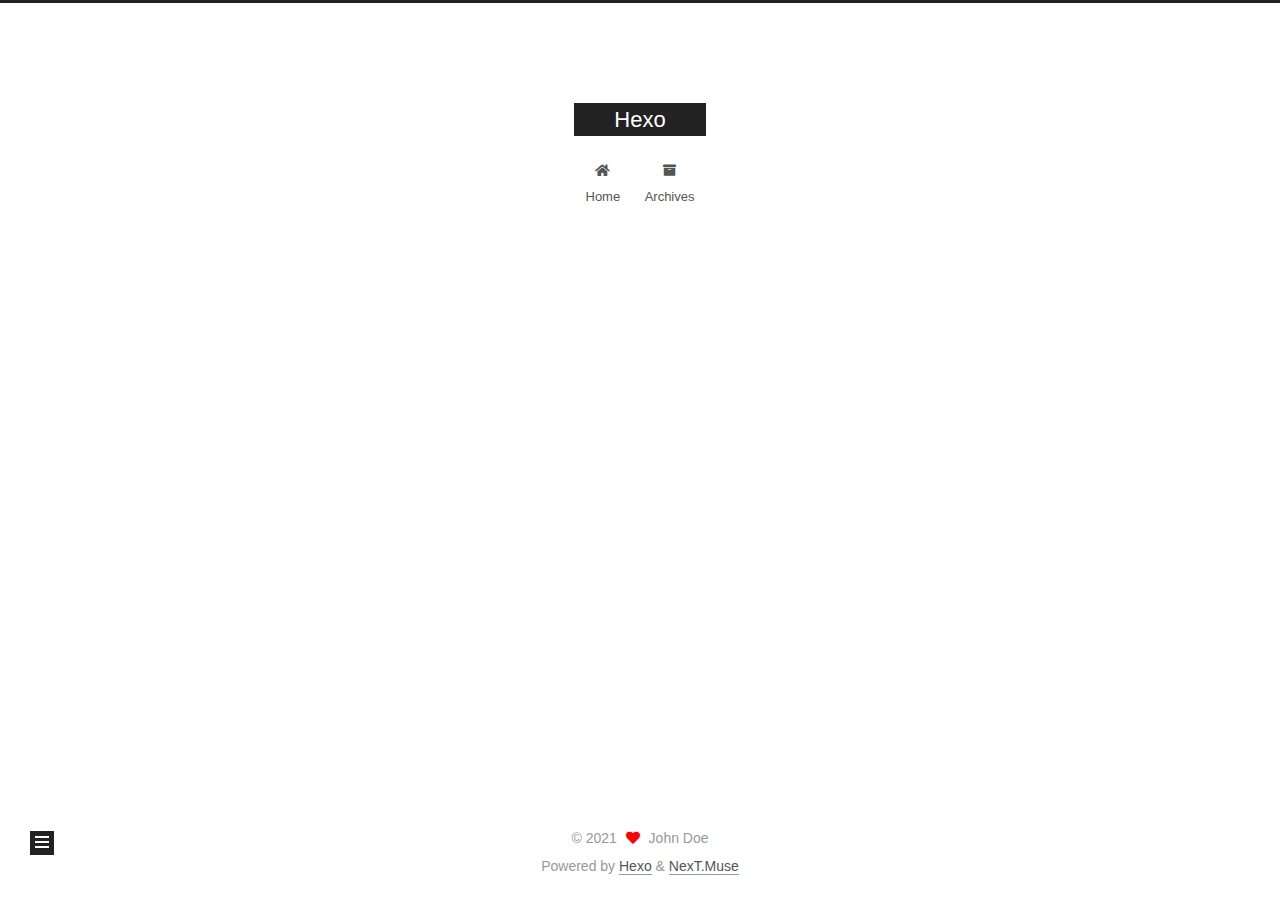
<file: 2021/01/03/我的第一篇博客/index.html>
<!DOCTYPE html>
<html lang="en">
<head>
  <meta charset="UTF-8">
<meta name="viewport" content="width=device-width, initial-scale=1, maximum-scale=2">
<meta name="theme-color" content="#222">
<meta name="generator" content="Hexo 5.2.0">
  <link rel="apple-touch-icon" sizes="180x180" href="/images/apple-touch-icon-next.png">
  <link rel="icon" type="image/png" sizes="32x32" href="/images/favicon-32x32-next.png">
  <link rel="icon" type="image/png" sizes="16x16" href="/images/favicon-16x16-next.png">
  <link rel="mask-icon" href="/images/logo.svg" color="#222">

<link rel="stylesheet" href="/css/main.css">


<link rel="stylesheet" href="/lib/font-awesome/css/all.min.css">

<script id="hexo-configurations">
    var NexT = window.NexT || {};
    var CONFIG = {"hostname":"example.com","root":"/","scheme":"Muse","version":"7.8.0","exturl":false,"sidebar":{"position":"left","display":"post","padding":18,"offset":12,"onmobile":false},"copycode":{"enable":false,"show_result":false,"style":null},"back2top":{"enable":true,"sidebar":false,"scrollpercent":false},"bookmark":{"enable":false,"color":"#222","save":"auto"},"fancybox":false,"mediumzoom":false,"lazyload":false,"pangu":false,"comments":{"style":"tabs","active":null,"storage":true,"lazyload":false,"nav":null},"algolia":{"hits":{"per_page":10},"labels":{"input_placeholder":"Search for Posts","hits_empty":"We didn't find any results for the search: ${query}","hits_stats":"${hits} results found in ${time} ms"}},"localsearch":{"enable":false,"trigger":"auto","top_n_per_article":1,"unescape":false,"preload":false},"motion":{"enable":true,"async":false,"transition":{"post_block":"fadeIn","post_header":"slideDownIn","post_body":"slideDownIn","coll_header":"slideLeftIn","sidebar":"slideUpIn"}}};
  </script>

  <meta name="description" content="#我的第一篇博客测试一下这个hexo的效果">
<meta property="og:type" content="article">
<meta property="og:title" content="我的第一篇博客">
<meta property="og:url" content="http://example.com/2021/01/03/%E6%88%91%E7%9A%84%E7%AC%AC%E4%B8%80%E7%AF%87%E5%8D%9A%E5%AE%A2/index.html">
<meta property="og:site_name" content="Hexo">
<meta property="og:description" content="#我的第一篇博客测试一下这个hexo的效果">
<meta property="og:locale" content="en_US">
<meta property="article:published_time" content="2021-01-03T08:09:09.000Z">
<meta property="article:modified_time" content="2021-01-03T08:23:24.693Z">
<meta property="article:author" content="John Doe">
<meta name="twitter:card" content="summary">

<link rel="canonical" href="http://example.com/2021/01/03/%E6%88%91%E7%9A%84%E7%AC%AC%E4%B8%80%E7%AF%87%E5%8D%9A%E5%AE%A2/">


<script id="page-configurations">
  // https://hexo.io/docs/variables.html
  CONFIG.page = {
    sidebar: "",
    isHome : false,
    isPost : true,
    lang   : 'en'
  };
</script>

  <title>我的第一篇博客 | Hexo</title>
  






  <noscript>
  <style>
  .use-motion .brand,
  .use-motion .menu-item,
  .sidebar-inner,
  .use-motion .post-block,
  .use-motion .pagination,
  .use-motion .comments,
  .use-motion .post-header,
  .use-motion .post-body,
  .use-motion .collection-header { opacity: initial; }

  .use-motion .site-title,
  .use-motion .site-subtitle {
    opacity: initial;
    top: initial;
  }

  .use-motion .logo-line-before i { left: initial; }
  .use-motion .logo-line-after i { right: initial; }
  </style>
</noscript>

</head>

<body itemscope itemtype="http://schema.org/WebPage">
  <div class="container use-motion">
    <div class="headband"></div>

    <header class="header" itemscope itemtype="http://schema.org/WPHeader">
      <div class="header-inner"><div class="site-brand-container">
  <div class="site-nav-toggle">
    <div class="toggle" aria-label="Toggle navigation bar">
      <span class="toggle-line toggle-line-first"></span>
      <span class="toggle-line toggle-line-middle"></span>
      <span class="toggle-line toggle-line-last"></span>
    </div>
  </div>

  <div class="site-meta">

    <a href="/" class="brand" rel="start">
      <span class="logo-line-before"><i></i></span>
      <h1 class="site-title">Hexo</h1>
      <span class="logo-line-after"><i></i></span>
    </a>
  </div>

  <div class="site-nav-right">
    <div class="toggle popup-trigger">
    </div>
  </div>
</div>




<nav class="site-nav">
  <ul id="menu" class="main-menu menu">
        <li class="menu-item menu-item-home">

    <a href="/" rel="section"><i class="fa fa-home fa-fw"></i>Home</a>

  </li>
        <li class="menu-item menu-item-archives">

    <a href="/archives/" rel="section"><i class="fa fa-archive fa-fw"></i>Archives</a>

  </li>
  </ul>
</nav>




</div>
    </header>

    
  <div class="back-to-top">
    <i class="fa fa-arrow-up"></i>
    <span>0%</span>
  </div>


    <main class="main">
      <div class="main-inner">
        <div class="content-wrap">
          

          <div class="content post posts-expand">
            

    
  
  
  <article itemscope itemtype="http://schema.org/Article" class="post-block" lang="en">
    <link itemprop="mainEntityOfPage" href="http://example.com/2021/01/03/%E6%88%91%E7%9A%84%E7%AC%AC%E4%B8%80%E7%AF%87%E5%8D%9A%E5%AE%A2/">

    <span hidden itemprop="author" itemscope itemtype="http://schema.org/Person">
      <meta itemprop="image" content="/images/avatar.gif">
      <meta itemprop="name" content="John Doe">
      <meta itemprop="description" content="">
    </span>

    <span hidden itemprop="publisher" itemscope itemtype="http://schema.org/Organization">
      <meta itemprop="name" content="Hexo">
    </span>
      <header class="post-header">
        <h1 class="post-title" itemprop="name headline">
          我的第一篇博客
        </h1>

        <div class="post-meta">
            <span class="post-meta-item">
              <span class="post-meta-item-icon">
                <i class="far fa-calendar"></i>
              </span>
              <span class="post-meta-item-text">Posted on</span>
              

              <time title="Created: 2021-01-03 16:09:09 / Modified: 16:23:24" itemprop="dateCreated datePublished" datetime="2021-01-03T16:09:09+08:00">2021-01-03</time>
            </span>

          

        </div>
      </header>

    
    
    
    <div class="post-body" itemprop="articleBody">

      
        <p>#我的第一篇博客<br>测试一下这个hexo的效果</p>

    </div>

    
    
    

      <footer class="post-footer">

        


        
      </footer>
    
  </article>
  
  
  



          </div>
          

<script>
  window.addEventListener('tabs:register', () => {
    let { activeClass } = CONFIG.comments;
    if (CONFIG.comments.storage) {
      activeClass = localStorage.getItem('comments_active') || activeClass;
    }
    if (activeClass) {
      let activeTab = document.querySelector(`a[href="#comment-${activeClass}"]`);
      if (activeTab) {
        activeTab.click();
      }
    }
  });
  if (CONFIG.comments.storage) {
    window.addEventListener('tabs:click', event => {
      if (!event.target.matches('.tabs-comment .tab-content .tab-pane')) return;
      let commentClass = event.target.classList[1];
      localStorage.setItem('comments_active', commentClass);
    });
  }
</script>

        </div>
          
  
  <div class="toggle sidebar-toggle">
    <span class="toggle-line toggle-line-first"></span>
    <span class="toggle-line toggle-line-middle"></span>
    <span class="toggle-line toggle-line-last"></span>
  </div>

  <aside class="sidebar">
    <div class="sidebar-inner">

      <ul class="sidebar-nav motion-element">
        <li class="sidebar-nav-toc">
          Table of Contents
        </li>
        <li class="sidebar-nav-overview">
          Overview
        </li>
      </ul>

      <!--noindex-->
      <div class="post-toc-wrap sidebar-panel">
      </div>
      <!--/noindex-->

      <div class="site-overview-wrap sidebar-panel">
        <div class="site-author motion-element" itemprop="author" itemscope itemtype="http://schema.org/Person">
  <p class="site-author-name" itemprop="name">John Doe</p>
  <div class="site-description" itemprop="description"></div>
</div>
<div class="site-state-wrap motion-element">
  <nav class="site-state">
      <div class="site-state-item site-state-posts">
          <a href="/archives/">
        
          <span class="site-state-item-count">1</span>
          <span class="site-state-item-name">posts</span>
        </a>
      </div>
  </nav>
</div>



      </div>

    </div>
  </aside>
  <div id="sidebar-dimmer"></div>


      </div>
    </main>

    <footer class="footer">
      <div class="footer-inner">
        

        

<div class="copyright">
  
  &copy; 
  <span itemprop="copyrightYear">2021</span>
  <span class="with-love">
    <i class="fa fa-heart"></i>
  </span>
  <span class="author" itemprop="copyrightHolder">John Doe</span>
</div>
  <div class="powered-by">Powered by <a href="https://hexo.io/" class="theme-link" rel="noopener" target="_blank">Hexo</a> & <a href="https://muse.theme-next.org/" class="theme-link" rel="noopener" target="_blank">NexT.Muse</a>
  </div>

        








      </div>
    </footer>
  </div>

  
  <script src="/lib/anime.min.js"></script>
  <script src="/lib/velocity/velocity.min.js"></script>
  <script src="/lib/velocity/velocity.ui.min.js"></script>

<script src="/js/utils.js"></script>

<script src="/js/motion.js"></script>


<script src="/js/schemes/muse.js"></script>


<script src="/js/next-boot.js"></script>




  















  

  

</body>
</html>
</file>
<file: css/main.css>
:root {
  --body-bg-color: #fff;
  --content-bg-color: #fff;
  --card-bg-color: #f5f5f5;
  --text-color: #555;
  --blockquote-color: #666;
  --link-color: #555;
  --link-hover-color: #222;
  --brand-color: #fff;
  --brand-hover-color: #fff;
  --table-row-odd-bg-color: #f9f9f9;
  --table-row-hover-bg-color: #f5f5f5;
  --menu-item-bg-color: #f5f5f5;
  --btn-default-bg: #222;
  --btn-default-color: #fff;
  --btn-default-border-color: #222;
  --btn-default-hover-bg: #fff;
  --btn-default-hover-color: #222;
  --btn-default-hover-border-color: #222;
}
html {
  line-height: 1.15; /* 1 */
  -webkit-text-size-adjust: 100%; /* 2 */
}
body {
  margin: 0;
}
main {
  display: block;
}
h1 {
  font-size: 2em;
  margin: 0.67em 0;
}
hr {
  box-sizing: content-box; /* 1 */
  height: 0; /* 1 */
  overflow: visible; /* 2 */
}
pre {
  font-family: monospace, monospace; /* 1 */
  font-size: 1em; /* 2 */
}
a {
  background: transparent;
}
abbr[title] {
  border-bottom: none; /* 1 */
  text-decoration: underline; /* 2 */
  text-decoration: underline dotted; /* 2 */
}
b,
strong {
  font-weight: bolder;
}
code,
kbd,
samp {
  font-family: monospace, monospace; /* 1 */
  font-size: 1em; /* 2 */
}
small {
  font-size: 80%;
}
sub,
sup {
  font-size: 75%;
  line-height: 0;
  position: relative;
  vertical-align: baseline;
}
sub {
  bottom: -0.25em;
}
sup {
  top: -0.5em;
}
img {
  border-style: none;
}
button,
input,
optgroup,
select,
textarea {
  font-family: inherit; /* 1 */
  font-size: 100%; /* 1 */
  line-height: 1.15; /* 1 */
  margin: 0; /* 2 */
}
button,
input {
/* 1 */
  overflow: visible;
}
button,
select {
/* 1 */
  text-transform: none;
}
button,
[type='button'],
[type='reset'],
[type='submit'] {
  -webkit-appearance: button;
}
button::-moz-focus-inner,
[type='button']::-moz-focus-inner,
[type='reset']::-moz-focus-inner,
[type='submit']::-moz-focus-inner {
  border-style: none;
  padding: 0;
}
button:-moz-focusring,
[type='button']:-moz-focusring,
[type='reset']:-moz-focusring,
[type='submit']:-moz-focusring {
  outline: 1px dotted ButtonText;
}
fieldset {
  padding: 0.35em 0.75em 0.625em;
}
legend {
  box-sizing: border-box; /* 1 */
  color: inherit; /* 2 */
  display: table; /* 1 */
  max-width: 100%; /* 1 */
  padding: 0; /* 3 */
  white-space: normal; /* 1 */
}
progress {
  vertical-align: baseline;
}
textarea {
  overflow: auto;
}
[type='checkbox'],
[type='radio'] {
  box-sizing: border-box; /* 1 */
  padding: 0; /* 2 */
}
[type='number']::-webkit-inner-spin-button,
[type='number']::-webkit-outer-spin-button {
  height: auto;
}
[type='search'] {
  outline-offset: -2px; /* 2 */
  -webkit-appearance: textfield; /* 1 */
}
[type='search']::-webkit-search-decoration {
  -webkit-appearance: none;
}
::-webkit-file-upload-button {
  font: inherit; /* 2 */
  -webkit-appearance: button; /* 1 */
}
details {
  display: block;
}
summary {
  display: list-item;
}
template {
  display: none;
}
[hidden] {
  display: none;
}
::selection {
  background: #262a30;
  color: #eee;
}
html,
body {
  height: 100%;
}
body {
  background: var(--body-bg-color);
  color: var(--text-color);
  font-family: 'Lato', "PingFang SC", "Microsoft YaHei", sans-serif;
  font-size: 1em;
  line-height: 2;
}
@media (max-width: 991px) {
  body {
    padding-left: 0 !important;
    padding-right: 0 !important;
  }
}
h1,
h2,
h3,
h4,
h5,
h6 {
  font-family: 'Lato', "PingFang SC", "Microsoft YaHei", sans-serif;
  font-weight: bold;
  line-height: 1.5;
  margin: 20px 0 15px;
}
h1 {
  font-size: 1.5em;
}
h2 {
  font-size: 1.375em;
}
h3 {
  font-size: 1.25em;
}
h4 {
  font-size: 1.125em;
}
h5 {
  font-size: 1em;
}
h6 {
  font-size: 0.875em;
}
p {
  margin: 0 0 20px 0;
}
a,
span.exturl {
  border-bottom: 1px solid #999;
  color: var(--link-color);
  outline: 0;
  text-decoration: none;
  overflow-wrap: break-word;
  word-wrap: break-word;
  cursor: pointer;
}
a:hover,
span.exturl:hover {
  border-bottom-color: var(--link-hover-color);
  color: var(--link-hover-color);
}
iframe,
img,
video {
  display: block;
  margin-left: auto;
  margin-right: auto;
  max-width: 100%;
}
hr {
  background-image: repeating-linear-gradient(-45deg, #ddd, #ddd 4px, transparent 4px, transparent 8px);
  border: 0;
  height: 3px;
  margin: 40px 0;
}
blockquote {
  border-left: 4px solid #ddd;
  color: var(--blockquote-color);
  margin: 0;
  padding: 0 15px;
}
blockquote cite::before {
  content: '-';
  padding: 0 5px;
}
dt {
  font-weight: bold;
}
dd {
  margin: 0;
  padding: 0;
}
kbd {
  background-color: #f5f5f5;
  background-image: linear-gradient(#eee, #fff, #eee);
  border: 1px solid #ccc;
  border-radius: 0.2em;
  box-shadow: 0.1em 0.1em 0.2em rgba(0,0,0,0.1);
  color: #555;
  font-family: inherit;
  padding: 0.1em 0.3em;
  white-space: nowrap;
}
.table-container {
  overflow: auto;
}
table {
  border-collapse: collapse;
  border-spacing: 0;
  font-size: 0.875em;
  margin: 0 0 20px 0;
  width: 100%;
}
tbody tr:nth-of-type(odd) {
  background: var(--table-row-odd-bg-color);
}
tbody tr:hover {
  background: var(--table-row-hover-bg-color);
}
caption,
th,
td {
  font-weight: normal;
  padding: 8px;
  vertical-align: middle;
}
th,
td {
  border: 1px solid #ddd;
  border-bottom: 3px solid #ddd;
}
th {
  font-weight: 700;
  padding-bottom: 10px;
}
td {
  border-bottom-width: 1px;
}
.btn {
  background: var(--btn-default-bg);
  border: 2px solid var(--btn-default-border-color);
  border-radius: 0;
  color: var(--btn-default-color);
  display: inline-block;
  font-size: 0.875em;
  line-height: 2;
  padding: 0 20px;
  text-decoration: none;
  transition-property: background-color;
  transition-delay: 0s;
  transition-duration: 0.2s;
  transition-timing-function: ease-in-out;
}
.btn:hover {
  background: var(--btn-default-hover-bg);
  border-color: var(--btn-default-hover-border-color);
  color: var(--btn-default-hover-color);
}
.btn + .btn {
  margin: 0 0 8px 8px;
}
.btn .fa-fw {
  text-align: left;
  width: 1.285714285714286em;
}
.toggle {
  line-height: 0;
}
.toggle .toggle-line {
  background: #fff;
  display: inline-block;
  height: 2px;
  left: 0;
  position: relative;
  top: 0;
  transition: all 0.4s;
  vertical-align: top;
  width: 100%;
}
.toggle .toggle-line:not(:first-child) {
  margin-top: 3px;
}
.toggle.toggle-arrow .toggle-line-first {
  left: 50%;
  top: 2px;
  transform: rotate(45deg);
  width: 50%;
}
.toggle.toggle-arrow .toggle-line-middle {
  left: 2px;
  width: 90%;
}
.toggle.toggle-arrow .toggle-line-last {
  left: 50%;
  top: -2px;
  transform: rotate(-45deg);
  width: 50%;
}
.toggle.toggle-close .toggle-line-first {
  transform: rotate(-45deg);
  top: 5px;
}
.toggle.toggle-close .toggle-line-middle {
  opacity: 0;
}
.toggle.toggle-close .toggle-line-last {
  transform: rotate(45deg);
  top: -5px;
}
.highlight,
pre {
  background: #f7f7f7;
  color: #4d4d4c;
  line-height: 1.6;
  margin: 0 auto 20px;
}
pre,
code {
  font-family: consolas, Menlo, monospace, "PingFang SC", "Microsoft YaHei";
}
code {
  background: #eee;
  border-radius: 3px;
  color: #555;
  padding: 2px 4px;
  overflow-wrap: break-word;
  word-wrap: break-word;
}
.highlight *::selection {
  background: #d6d6d6;
}
.highlight pre {
  border: 0;
  margin: 0;
  padding: 10px 0;
}
.highlight table {
  border: 0;
  margin: 0;
  width: auto;
}
.highlight td {
  border: 0;
  padding: 0;
}
.highlight figcaption {
  background: #eff2f3;
  color: #4d4d4c;
  display: flex;
  font-size: 0.875em;
  justify-content: space-between;
  line-height: 1.2;
  padding: 0.5em;
}
.highlight figcaption a {
  color: #4d4d4c;
}
.highlight figcaption a:hover {
  border-bottom-color: #4d4d4c;
}
.highlight .gutter {
  -moz-user-select: none;
  -ms-user-select: none;
  -webkit-user-select: none;
  user-select: none;
}
.highlight .gutter pre {
  background: #eff2f3;
  color: #869194;
  padding-left: 10px;
  padding-right: 10px;
  text-align: right;
}
.highlight .code pre {
  background: #f7f7f7;
  padding-left: 10px;
  width: 100%;
}
.gist table {
  width: auto;
}
.gist table td {
  border: 0;
}
pre {
  overflow: auto;
  padding: 10px;
}
pre code {
  background: none;
  color: #4d4d4c;
  font-size: 0.875em;
  padding: 0;
  text-shadow: none;
}
pre .deletion {
  background: #fdd;
}
pre .addition {
  background: #dfd;
}
pre .meta {
  color: #eab700;
  -moz-user-select: none;
  -ms-user-select: none;
  -webkit-user-select: none;
  user-select: none;
}
pre .comment {
  color: #8e908c;
}
pre .variable,
pre .attribute,
pre .tag,
pre .name,
pre .regexp,
pre .ruby .constant,
pre .xml .tag .title,
pre .xml .pi,
pre .xml .doctype,
pre .html .doctype,
pre .css .id,
pre .css .class,
pre .css .pseudo {
  color: #c82829;
}
pre .number,
pre .preprocessor,
pre .built_in,
pre .builtin-name,
pre .literal,
pre .params,
pre .constant,
pre .command {
  color: #f5871f;
}
pre .ruby .class .title,
pre .css .rules .attribute,
pre .string,
pre .symbol,
pre .value,
pre .inheritance,
pre .header,
pre .ruby .symbol,
pre .xml .cdata,
pre .special,
pre .formula {
  color: #718c00;
}
pre .title,
pre .css .hexcolor {
  color: #3e999f;
}
pre .function,
pre .python .decorator,
pre .python .title,
pre .ruby .function .title,
pre .ruby .title .keyword,
pre .perl .sub,
pre .javascript .title,
pre .coffeescript .title {
  color: #4271ae;
}
pre .keyword,
pre .javascript .function {
  color: #8959a8;
}
.blockquote-center {
  border-left: none;
  margin: 40px 0;
  padding: 0;
  position: relative;
  text-align: center;
}
.blockquote-center .fa {
  display: block;
  opacity: 0.6;
  position: absolute;
  width: 100%;
}
.blockquote-center .fa-quote-left {
  border-top: 1px solid #ccc;
  text-align: left;
  top: -20px;
}
.blockquote-center .fa-quote-right {
  border-bottom: 1px solid #ccc;
  text-align: right;
  bottom: -20px;
}
.blockquote-center p,
.blockquote-center div {
  text-align: center;
}
.post-body .group-picture img {
  margin: 0 auto;
  padding: 0 3px;
}
.group-picture-row {
  margin-bottom: 6px;
  overflow: hidden;
}
.group-picture-column {
  float: left;
  margin-bottom: 10px;
}
.post-body .label {
  color: #555;
  display: inline;
  padding: 0 2px;
}
.post-body .label.default {
  background: #f0f0f0;
}
.post-body .label.primary {
  background: #efe6f7;
}
.post-body .label.info {
  background: #e5f2f8;
}
.post-body .label.success {
  background: #e7f4e9;
}
.post-body .label.warning {
  background: #fcf6e1;
}
.post-body .label.danger {
  background: #fae8eb;
}
.post-body .tabs {
  margin-bottom: 20px;
}
.post-body .tabs,
.tabs-comment {
  display: block;
  padding-top: 10px;
  position: relative;
}
.post-body .tabs ul.nav-tabs,
.tabs-comment ul.nav-tabs {
  display: flex;
  flex-wrap: wrap;
  margin: 0;
  margin-bottom: -1px;
  padding: 0;
}
@media (max-width: 413px) {
  .post-body .tabs ul.nav-tabs,
  .tabs-comment ul.nav-tabs {
    display: block;
    margin-bottom: 5px;
  }
}
.post-body .tabs ul.nav-tabs li.tab,
.tabs-comment ul.nav-tabs li.tab {
  border-bottom: 1px solid #ddd;
  border-left: 1px solid transparent;
  border-right: 1px solid transparent;
  border-top: 3px solid transparent;
  flex-grow: 1;
  list-style-type: none;
  border-radius: 0 0 0 0;
}
@media (max-width: 413px) {
  .post-body .tabs ul.nav-tabs li.tab,
  .tabs-comment ul.nav-tabs li.tab {
    border-bottom: 1px solid transparent;
    border-left: 3px solid transparent;
    border-right: 1px solid transparent;
    border-top: 1px solid transparent;
  }
}
@media (max-width: 413px) {
  .post-body .tabs ul.nav-tabs li.tab,
  .tabs-comment ul.nav-tabs li.tab {
    border-radius: 0;
  }
}
.post-body .tabs ul.nav-tabs li.tab a,
.tabs-comment ul.nav-tabs li.tab a {
  border-bottom: initial;
  display: block;
  line-height: 1.8;
  outline: 0;
  padding: 0.25em 0.75em;
  text-align: center;
  transition-delay: 0s;
  transition-duration: 0.2s;
  transition-timing-function: ease-out;
}
.post-body .tabs ul.nav-tabs li.tab a i,
.tabs-comment ul.nav-tabs li.tab a i {
  width: 1.285714285714286em;
}
.post-body .tabs ul.nav-tabs li.tab.active,
.tabs-comment ul.nav-tabs li.tab.active {
  border-bottom: 1px solid transparent;
  border-left: 1px solid #ddd;
  border-right: 1px solid #ddd;
  border-top: 3px solid #fc6423;
}
@media (max-width: 413px) {
  .post-body .tabs ul.nav-tabs li.tab.active,
  .tabs-comment ul.nav-tabs li.tab.active {
    border-bottom: 1px solid #ddd;
    border-left: 3px solid #fc6423;
    border-right: 1px solid #ddd;
    border-top: 1px solid #ddd;
  }
}
.post-body .tabs ul.nav-tabs li.tab.active a,
.tabs-comment ul.nav-tabs li.tab.active a {
  color: var(--link-color);
  cursor: default;
}
.post-body .tabs .tab-content .tab-pane,
.tabs-comment .tab-content .tab-pane {
  border: 1px solid #ddd;
  border-top: 0;
  padding: 20px 20px 0 20px;
  border-radius: 0;
}
.post-body .tabs .tab-content .tab-pane:not(.active),
.tabs-comment .tab-content .tab-pane:not(.active) {
  display: none;
}
.post-body .tabs .tab-content .tab-pane.active,
.tabs-comment .tab-content .tab-pane.active {
  display: block;
}
.post-body .tabs .tab-content .tab-pane.active:nth-of-type(1),
.tabs-comment .tab-content .tab-pane.active:nth-of-type(1) {
  border-radius: 0 0 0 0;
}
@media (max-width: 413px) {
  .post-body .tabs .tab-content .tab-pane.active:nth-of-type(1),
  .tabs-comment .tab-content .tab-pane.active:nth-of-type(1) {
    border-radius: 0;
  }
}
.post-body .note {
  border-radius: 3px;
  margin-bottom: 20px;
  padding: 1em;
  position: relative;
  border: 1px solid #eee;
  border-left-width: 5px;
}
.post-body .note h2,
.post-body .note h3,
.post-body .note h4,
.post-body .note h5,
.post-body .note h6 {
  margin-top: 0;
  border-bottom: initial;
  margin-bottom: 0;
  padding-top: 0;
}
.post-body .note p:first-child,
.post-body .note ul:first-child,
.post-body .note ol:first-child,
.post-body .note table:first-child,
.post-body .note pre:first-child,
.post-body .note blockquote:first-child,
.post-body .note img:first-child {
  margin-top: 0;
}
.post-body .note p:last-child,
.post-body .note ul:last-child,
.post-body .note ol:last-child,
.post-body .note table:last-child,
.post-body .note pre:last-child,
.post-body .note blockquote:last-child,
.post-body .note img:last-child {
  margin-bottom: 0;
}
.post-body .note.default {
  border-left-color: #777;
}
.post-body .note.default h2,
.post-body .note.default h3,
.post-body .note.default h4,
.post-body .note.default h5,
.post-body .note.default h6 {
  color: #777;
}
.post-body .note.primary {
  border-left-color: #6f42c1;
}
.post-body .note.primary h2,
.post-body .note.primary h3,
.post-body .note.primary h4,
.post-body .note.primary h5,
.post-body .note.primary h6 {
  color: #6f42c1;
}
.post-body .note.info {
  border-left-color: #428bca;
}
.post-body .note.info h2,
.post-body .note.info h3,
.post-body .note.info h4,
.post-body .note.info h5,
.post-body .note.info h6 {
  color: #428bca;
}
.post-body .note.success {
  border-left-color: #5cb85c;
}
.post-body .note.success h2,
.post-body .note.success h3,
.post-body .note.success h4,
.post-body .note.success h5,
.post-body .note.success h6 {
  color: #5cb85c;
}
.post-body .note.warning {
  border-left-color: #f0ad4e;
}
.post-body .note.warning h2,
.post-body .note.warning h3,
.post-body .note.warning h4,
.post-body .note.warning h5,
.post-body .note.warning h6 {
  color: #f0ad4e;
}
.post-body .note.danger {
  border-left-color: #d9534f;
}
.post-body .note.danger h2,
.post-body .note.danger h3,
.post-body .note.danger h4,
.post-body .note.danger h5,
.post-body .note.danger h6 {
  color: #d9534f;
}
.pagination .prev,
.pagination .next,
.pagination .page-number,
.pagination .space {
  display: inline-block;
  margin: 0 10px;
  padding: 0 11px;
  position: relative;
  top: -1px;
}
@media (max-width: 767px) {
  .pagination .prev,
  .pagination .next,
  .pagination .page-number,
  .pagination .space {
    margin: 0 5px;
  }
}
.pagination {
  border-top: 1px solid #eee;
  margin: 120px 0 0;
  text-align: center;
}
.pagination .prev,
.pagination .next,
.pagination .page-number {
  border-bottom: 0;
  border-top: 1px solid #eee;
  transition-property: border-color;
  transition-delay: 0s;
  transition-duration: 0.2s;
  transition-timing-function: ease-in-out;
}
.pagination .prev:hover,
.pagination .next:hover,
.pagination .page-number:hover {
  border-top-color: #222;
}
.pagination .space {
  margin: 0;
  padding: 0;
}
.pagination .prev {
  margin-left: 0;
}
.pagination .next {
  margin-right: 0;
}
.pagination .page-number.current {
  background: #ccc;
  border-top-color: #ccc;
  color: #fff;
}
@media (max-width: 767px) {
  .pagination {
    border-top: none;
  }
  .pagination .prev,
  .pagination .next,
  .pagination .page-number {
    border-bottom: 1px solid #eee;
    border-top: 0;
    margin-bottom: 10px;
    padding: 0 10px;
  }
  .pagination .prev:hover,
  .pagination .next:hover,
  .pagination .page-number:hover {
    border-bottom-color: #222;
  }
}
.comments {
  margin-top: 60px;
  overflow: hidden;
}
.comment-button-group {
  display: flex;
  flex-wrap: wrap-reverse;
  justify-content: center;
  margin: 1em 0;
}
.comment-button-group .comment-button {
  margin: 0.1em 0.2em;
}
.comment-button-group .comment-button.active {
  background: var(--btn-default-hover-bg);
  border-color: var(--btn-default-hover-border-color);
  color: var(--btn-default-hover-color);
}
.comment-position {
  display: none;
}
.comment-position.active {
  display: block;
}
.tabs-comment {
  background: var(--content-bg-color);
  margin-top: 4em;
  padding-top: 0;
}
.tabs-comment .comments {
  border: 0;
  box-shadow: none;
  margin-top: 0;
  padding-top: 0;
}
.container {
  min-height: 100%;
  position: relative;
}
.main-inner {
  margin: 0 auto;
  width: 700px;
}
@media (min-width: 1200px) {
  .main-inner {
    width: 800px;
  }
}
@media (min-width: 1600px) {
  .main-inner {
    width: 900px;
  }
}
@media (max-width: 767px) {
  .content-wrap {
    padding: 0 20px;
  }
}
.header {
  background: transparent;
}
.header-inner {
  margin: 0 auto;
  width: 700px;
}
@media (min-width: 1200px) {
  .header-inner {
    width: 800px;
  }
}
@media (min-width: 1600px) {
  .header-inner {
    width: 900px;
  }
}
.site-brand-container {
  display: flex;
  flex-shrink: 0;
  padding: 0 10px;
}
.headband {
  background: #222;
  height: 3px;
}
.site-meta {
  flex-grow: 1;
  text-align: center;
}
@media (max-width: 767px) {
  .site-meta {
    text-align: center;
  }
}
.brand {
  border-bottom: none;
  color: var(--brand-color);
  display: inline-block;
  line-height: 1.375em;
  padding: 0 40px;
  position: relative;
}
.brand:hover {
  color: var(--brand-hover-color);
}
.site-title {
  font-family: 'Lato', "PingFang SC", "Microsoft YaHei", sans-serif;
  font-size: 1.375em;
  font-weight: normal;
  margin: 0;
}
.site-subtitle {
  color: #999;
  font-size: 0.8125em;
  margin: 10px 0;
}
.use-motion .brand {
  opacity: 0;
}
.use-motion .site-title,
.use-motion .site-subtitle,
.use-motion .custom-logo-image {
  opacity: 0;
  position: relative;
  top: -10px;
}
.site-nav-toggle,
.site-nav-right {
  display: none;
}
@media (max-width: 767px) {
  .site-nav-toggle,
  .site-nav-right {
    display: flex;
    flex-direction: column;
    justify-content: center;
  }
}
.site-nav-toggle .toggle,
.site-nav-right .toggle {
  color: var(--text-color);
  padding: 10px;
  width: 22px;
}
.site-nav-toggle .toggle .toggle-line,
.site-nav-right .toggle .toggle-line {
  background: var(--text-color);
  border-radius: 1px;
}
.site-nav {
  display: block;
}
@media (max-width: 767px) {
  .site-nav {
    clear: both;
    display: none;
  }
}
.site-nav.site-nav-on {
  display: block;
}
.menu {
  margin-top: 20px;
  padding-left: 0;
  text-align: center;
}
.menu-item {
  display: inline-block;
  list-style: none;
  margin: 0 10px;
}
@media (max-width: 767px) {
  .menu-item {
    display: block;
    margin-top: 10px;
  }
  .menu-item.menu-item-search {
    display: none;
  }
}
.menu-item a,
.menu-item span.exturl {
  border-bottom: 0;
  display: block;
  font-size: 0.8125em;
  transition-property: border-color;
  transition-delay: 0s;
  transition-duration: 0.2s;
  transition-timing-function: ease-in-out;
}
@media (hover: none) {
  .menu-item a:hover,
  .menu-item span.exturl:hover {
    border-bottom-color: transparent !important;
  }
}
.menu-item .fa,
.menu-item .fab,
.menu-item .far,
.menu-item .fas {
  margin-right: 8px;
}
.menu-item .badge {
  display: inline-block;
  font-weight: bold;
  line-height: 1;
  margin-left: 0.35em;
  margin-top: 0.35em;
  text-align: center;
  white-space: nowrap;
}
@media (max-width: 767px) {
  .menu-item .badge {
    float: right;
    margin-left: 0;
  }
}
.menu-item-active a,
.menu .menu-item a:hover,
.menu .menu-item span.exturl:hover {
  background: var(--menu-item-bg-color);
}
.use-motion .menu-item {
  opacity: 0;
}
.sidebar {
  background: #222;
  bottom: 0;
  box-shadow: inset 0 2px 6px #000;
  position: fixed;
  top: 0;
}
@media (max-width: 991px) {
  .sidebar {
    display: none;
  }
}
.sidebar-inner {
  color: #999;
  padding: 18px 10px;
  text-align: center;
}
.cc-license {
  margin-top: 10px;
  text-align: center;
}
.cc-license .cc-opacity {
  border-bottom: none;
  opacity: 0.7;
}
.cc-license .cc-opacity:hover {
  opacity: 0.9;
}
.cc-license img {
  display: inline-block;
}
.site-author-image {
  border: 2px solid #333;
  display: block;
  margin: 0 auto;
  max-width: 96px;
  padding: 2px;
}
.site-author-name {
  color: #f5f5f5;
  font-weight: normal;
  margin: 5px 0 0;
  text-align: center;
}
.site-description {
  color: #999;
  font-size: 1em;
  margin-top: 5px;
  text-align: center;
}
.links-of-author {
  margin-top: 15px;
}
.links-of-author a,
.links-of-author span.exturl {
  border-bottom-color: #555;
  display: inline-block;
  font-size: 0.8125em;
  margin-bottom: 10px;
  margin-right: 10px;
  vertical-align: middle;
}
.links-of-author a::before,
.links-of-author span.exturl::before {
  background: #ff7eff;
  border-radius: 50%;
  content: ' ';
  display: inline-block;
  height: 4px;
  margin-right: 3px;
  vertical-align: middle;
  width: 4px;
}
.sidebar-button {
  margin-top: 15px;
}
.sidebar-button a {
  border: 1px solid #fc6423;
  border-radius: 4px;
  color: #fc6423;
  display: inline-block;
  padding: 0 15px;
}
.sidebar-button a .fa,
.sidebar-button a .fab,
.sidebar-button a .far,
.sidebar-button a .fas {
  margin-right: 5px;
}
.sidebar-button a:hover {
  background: #fc6423;
  border: 1px solid #fc6423;
  color: #fff;
}
.sidebar-button a:hover .fa,
.sidebar-button a:hover .fab,
.sidebar-button a:hover .far,
.sidebar-button a:hover .fas {
  color: #fff;
}
.links-of-blogroll {
  font-size: 0.8125em;
  margin-top: 10px;
}
.links-of-blogroll-title {
  font-size: 0.875em;
  font-weight: 600;
  margin-top: 0;
}
.links-of-blogroll-list {
  list-style: none;
  margin: 0;
  padding: 0;
}
#sidebar-dimmer {
  display: none;
}
@media (max-width: 767px) {
  #sidebar-dimmer {
    background: #000;
    display: block;
    height: 100%;
    left: 100%;
    opacity: 0;
    position: fixed;
    top: 0;
    width: 100%;
    z-index: 1100;
  }
  .sidebar-active + #sidebar-dimmer {
    opacity: 0.7;
    transform: translateX(-100%);
    transition: opacity 0.5s;
  }
}
.sidebar-nav {
  margin: 0;
  padding-bottom: 20px;
  padding-left: 0;
}
.sidebar-nav li {
  border-bottom: 1px solid transparent;
  color: #666;
  cursor: pointer;
  display: inline-block;
  font-size: 0.875em;
}
.sidebar-nav li.sidebar-nav-overview {
  margin-left: 10px;
}
.sidebar-nav li:hover {
  color: #f5f5f5;
}
.sidebar-nav .sidebar-nav-active {
  border-bottom-color: #87daff;
  color: #87daff;
}
.sidebar-nav .sidebar-nav-active:hover {
  color: #87daff;
}
.sidebar-panel {
  display: none;
  overflow-x: hidden;
  overflow-y: auto;
}
.sidebar-panel-active {
  display: block;
}
.sidebar-toggle {
  background: #222;
  bottom: 45px;
  cursor: pointer;
  height: 14px;
  left: 30px;
  padding: 5px;
  position: fixed;
  width: 14px;
  z-index: 1300;
}
@media (max-width: 991px) {
  .sidebar-toggle {
    left: 20px;
    opacity: 0.8;
    display: none;
  }
}
.sidebar-toggle:hover .toggle-line {
  background: #87daff;
}
.post-toc {
  font-size: 0.875em;
}
.post-toc ol {
  list-style: none;
  margin: 0;
  padding: 0 2px 5px 10px;
  text-align: left;
}
.post-toc ol > ol {
  padding-left: 0;
}
.post-toc ol a {
  transition-property: all;
  transition-delay: 0s;
  transition-duration: 0.2s;
  transition-timing-function: ease-in-out;
}
.post-toc .nav-item {
  line-height: 1.8;
  overflow: hidden;
  text-overflow: ellipsis;
  white-space: nowrap;
}
.post-toc .nav .nav-child {
  display: none;
}
.post-toc .nav .active > .nav-child {
  display: block;
}
.post-toc .nav .active-current > .nav-child {
  display: block;
}
.post-toc .nav .active-current > .nav-child > .nav-item {
  display: block;
}
.post-toc .nav .active > a {
  border-bottom-color: #87daff;
  color: #87daff;
}
.post-toc .nav .active-current > a {
  color: #87daff;
}
.post-toc .nav .active-current > a:hover {
  color: #87daff;
}
.site-state {
  display: flex;
  justify-content: center;
  line-height: 1.4;
  margin-top: 10px;
  overflow: hidden;
  text-align: center;
  white-space: nowrap;
}
.site-state-item {
  padding: 0 15px;
}
.site-state-item:not(:first-child) {
  border-left: 1px solid #333;
}
.site-state-item a {
  border-bottom: none;
}
.site-state-item-count {
  display: block;
  font-size: 1.25em;
  font-weight: 600;
  text-align: center;
}
.site-state-item-name {
  color: inherit;
  font-size: 0.875em;
}
.footer {
  color: #999;
  font-size: 0.875em;
  padding: 20px 0;
}
.footer.footer-fixed {
  bottom: 0;
  left: 0;
  position: absolute;
  right: 0;
}
.footer-inner {
  box-sizing: border-box;
  margin: 0 auto;
  text-align: center;
  width: 700px;
}
@media (min-width: 1200px) {
  .footer-inner {
    width: 800px;
  }
}
@media (min-width: 1600px) {
  .footer-inner {
    width: 900px;
  }
}
.languages {
  display: inline-block;
  font-size: 1.125em;
  position: relative;
}
.languages .lang-select-label span {
  margin: 0 0.5em;
}
.languages .lang-select {
  height: 100%;
  left: 0;
  opacity: 0;
  position: absolute;
  top: 0;
  width: 100%;
}
.with-love {
  color: #ff0000;
  display: inline-block;
  margin: 0 5px;
}
.powered-by,
.theme-info {
  display: inline-block;
}
@-moz-keyframes iconAnimate {
  0%, 100% {
    transform: scale(1);
  }
  10%, 30% {
    transform: scale(0.9);
  }
  20%, 40%, 60%, 80% {
    transform: scale(1.1);
  }
  50%, 70% {
    transform: scale(1.1);
  }
}
@-webkit-keyframes iconAnimate {
  0%, 100% {
    transform: scale(1);
  }
  10%, 30% {
    transform: scale(0.9);
  }
  20%, 40%, 60%, 80% {
    transform: scale(1.1);
  }
  50%, 70% {
    transform: scale(1.1);
  }
}
@-o-keyframes iconAnimate {
  0%, 100% {
    transform: scale(1);
  }
  10%, 30% {
    transform: scale(0.9);
  }
  20%, 40%, 60%, 80% {
    transform: scale(1.1);
  }
  50%, 70% {
    transform: scale(1.1);
  }
}
@keyframes iconAnimate {
  0%, 100% {
    transform: scale(1);
  }
  10%, 30% {
    transform: scale(0.9);
  }
  20%, 40%, 60%, 80% {
    transform: scale(1.1);
  }
  50%, 70% {
    transform: scale(1.1);
  }
}
.back-to-top {
  font-size: 12px;
  text-align: center;
  transition-delay: 0s;
  transition-duration: 0.2s;
  transition-timing-function: ease-in-out;
}
.back-to-top {
  background: #222;
  bottom: -100px;
  box-sizing: border-box;
  color: #fff;
  cursor: pointer;
  left: 30px;
  opacity: 1;
  padding: 0 6px;
  position: fixed;
  transition-property: bottom;
  z-index: 1300;
  width: 24px;
}
.back-to-top span {
  display: none;
}
.back-to-top:hover {
  color: #87daff;
}
.back-to-top.back-to-top-on {
  bottom: 19px;
}
@media (max-width: 991px) {
  .back-to-top {
    left: 20px;
    opacity: 0.8;
  }
}
.post-body {
  font-family: 'Lato', "PingFang SC", "Microsoft YaHei", sans-serif;
  overflow-wrap: break-word;
  word-wrap: break-word;
}
@media (min-width: 1200px) {
  .post-body {
    font-size: 1.125em;
  }
}
.post-body .exturl .fa {
  font-size: 0.875em;
  margin-left: 4px;
}
.post-body .image-caption,
.post-body .figure .caption {
  color: #999;
  font-size: 0.875em;
  font-weight: bold;
  line-height: 1;
  margin: -20px auto 15px;
  text-align: center;
}
.post-sticky-flag {
  display: inline-block;
  transform: rotate(30deg);
}
.post-button {
  margin-top: 40px;
  text-align: center;
}
.use-motion .post-block,
.use-motion .pagination,
.use-motion .comments {
  opacity: 0;
}
.use-motion .post-header {
  opacity: 0;
}
.use-motion .post-body {
  opacity: 0;
}
.use-motion .collection-header {
  opacity: 0;
}
.posts-collapse {
  margin-left: 35px;
  position: relative;
}
@media (max-width: 767px) {
  .posts-collapse {
    margin-left: 0px;
    margin-right: 0px;
  }
}
.posts-collapse .collection-title {
  font-size: 1.125em;
  position: relative;
}
.posts-collapse .collection-title::before {
  background: #999;
  border: 1px solid #fff;
  border-radius: 50%;
  content: ' ';
  height: 10px;
  left: 0;
  margin-left: -6px;
  margin-top: -4px;
  position: absolute;
  top: 50%;
  width: 10px;
}
.posts-collapse .collection-year {
  font-size: 1.5em;
  font-weight: bold;
  margin: 60px 0;
  position: relative;
}
.posts-collapse .collection-year::before {
  background: #bbb;
  border-radius: 50%;
  content: ' ';
  height: 8px;
  left: 0;
  margin-left: -4px;
  margin-top: -4px;
  position: absolute;
  top: 50%;
  width: 8px;
}
.posts-collapse .collection-header {
  display: block;
  margin: 0 0 0 20px;
}
.posts-collapse .collection-header small {
  color: #bbb;
  margin-left: 5px;
}
.posts-collapse .post-header {
  border-bottom: 1px dashed #ccc;
  margin: 30px 0;
  padding-left: 15px;
  position: relative;
  transition-property: border;
  transition-delay: 0s;
  transition-duration: 0.2s;
  transition-timing-function: ease-in-out;
}
.posts-collapse .post-header::before {
  background: #bbb;
  border: 1px solid #fff;
  border-radius: 50%;
  content: ' ';
  height: 6px;
  left: 0;
  margin-left: -4px;
  position: absolute;
  top: 0.75em;
  transition-property: background;
  width: 6px;
  transition-delay: 0s;
  transition-duration: 0.2s;
  transition-timing-function: ease-in-out;
}
.posts-collapse .post-header:hover {
  border-bottom-color: #666;
}
.posts-collapse .post-header:hover::before {
  background: #222;
}
.posts-collapse .post-meta {
  display: inline;
  font-size: 0.75em;
  margin-right: 10px;
}
.posts-collapse .post-title {
  display: inline;
}
.posts-collapse .post-title a,
.posts-collapse .post-title span.exturl {
  border-bottom: none;
  color: var(--link-color);
}
.posts-collapse .post-title .fa-external-link-alt {
  font-size: 0.875em;
  margin-left: 5px;
}
.posts-collapse::before {
  background: #f5f5f5;
  content: ' ';
  height: 100%;
  left: 0;
  margin-left: -2px;
  position: absolute;
  top: 1.25em;
  width: 4px;
}
.post-eof {
  background: #ccc;
  height: 1px;
  margin: 80px auto 60px;
  text-align: center;
  width: 8%;
}
.post-block:last-of-type .post-eof {
  display: none;
}
.content {
  padding-top: 40px;
}
@media (min-width: 992px) {
  .post-body {
    text-align: justify;
  }
}
@media (max-width: 991px) {
  .post-body {
    text-align: justify;
  }
}
.post-body h1,
.post-body h2,
.post-body h3,
.post-body h4,
.post-body h5,
.post-body h6 {
  padding-top: 10px;
}
.post-body h1 .header-anchor,
.post-body h2 .header-anchor,
.post-body h3 .header-anchor,
.post-body h4 .header-anchor,
.post-body h5 .header-anchor,
.post-body h6 .header-anchor {
  border-bottom-style: none;
  color: #ccc;
  float: right;
  margin-left: 10px;
  visibility: hidden;
}
.post-body h1 .header-anchor:hover,
.post-body h2 .header-anchor:hover,
.post-body h3 .header-anchor:hover,
.post-body h4 .header-anchor:hover,
.post-body h5 .header-anchor:hover,
.post-body h6 .header-anchor:hover {
  color: inherit;
}
.post-body h1:hover .header-anchor,
.post-body h2:hover .header-anchor,
.post-body h3:hover .header-anchor,
.post-body h4:hover .header-anchor,
.post-body h5:hover .header-anchor,
.post-body h6:hover .header-anchor {
  visibility: visible;
}
.post-body iframe,
.post-body img,
.post-body video {
  margin-bottom: 20px;
}
.post-body .video-container {
  height: 0;
  margin-bottom: 20px;
  overflow: hidden;
  padding-top: 75%;
  position: relative;
  width: 100%;
}
.post-body .video-container iframe,
.post-body .video-container object,
.post-body .video-container embed {
  height: 100%;
  left: 0;
  margin: 0;
  position: absolute;
  top: 0;
  width: 100%;
}
.post-gallery {
  align-items: center;
  display: grid;
  grid-gap: 10px;
  grid-template-columns: 1fr 1fr 1fr;
  margin-bottom: 20px;
}
@media (max-width: 767px) {
  .post-gallery {
    grid-template-columns: 1fr 1fr;
  }
}
.post-gallery a {
  border: 0;
}
.post-gallery img {
  margin: 0;
}
.posts-expand .post-header {
  font-size: 1.125em;
}
.posts-expand .post-title {
  font-size: 1.5em;
  font-weight: normal;
  margin: initial;
  text-align: center;
  overflow-wrap: break-word;
  word-wrap: break-word;
}
.posts-expand .post-title-link {
  border-bottom: none;
  color: var(--link-color);
  display: inline-block;
  position: relative;
  vertical-align: top;
}
.posts-expand .post-title-link::before {
  background: var(--link-color);
  bottom: 0;
  content: '';
  height: 2px;
  left: 0;
  position: absolute;
  transform: scaleX(0);
  visibility: hidden;
  width: 100%;
  transition-delay: 0s;
  transition-duration: 0.2s;
  transition-timing-function: ease-in-out;
}
.posts-expand .post-title-link:hover::before {
  transform: scaleX(1);
  visibility: visible;
}
.posts-expand .post-title-link .fa-external-link-alt {
  font-size: 0.875em;
  margin-left: 5px;
}
.posts-expand .post-meta {
  color: #999;
  font-family: 'Lato', "PingFang SC", "Microsoft YaHei", sans-serif;
  font-size: 0.75em;
  margin: 3px 0 60px 0;
  text-align: center;
}
.posts-expand .post-meta .post-description {
  font-size: 0.875em;
  margin-top: 2px;
}
.posts-expand .post-meta time {
  border-bottom: 1px dashed #999;
  cursor: pointer;
}
.post-meta .post-meta-item + .post-meta-item::before {
  content: '|';
  margin: 0 0.5em;
}
.post-meta-divider {
  margin: 0 0.5em;
}
.post-meta-item-icon {
  margin-right: 3px;
}
@media (max-width: 991px) {
  .post-meta-item-icon {
    display: inline-block;
  }
}
@media (max-width: 991px) {
  .post-meta-item-text {
    display: none;
  }
}
.post-nav {
  border-top: 1px solid #eee;
  display: flex;
  justify-content: space-between;
  margin-top: 15px;
  padding: 10px 5px 0;
}
.post-nav-item {
  flex: 1;
}
.post-nav-item a {
  border-bottom: none;
  display: block;
  font-size: 0.875em;
  line-height: 1.6;
  position: relative;
}
.post-nav-item a:active {
  top: 2px;
}
.post-nav-item .fa {
  font-size: 0.75em;
}
.post-nav-item:first-child {
  margin-right: 15px;
}
.post-nav-item:first-child .fa {
  margin-right: 5px;
}
.post-nav-item:last-child {
  margin-left: 15px;
  text-align: right;
}
.post-nav-item:last-child .fa {
  margin-left: 5px;
}
.rtl.post-body p,
.rtl.post-body a,
.rtl.post-body h1,
.rtl.post-body h2,
.rtl.post-body h3,
.rtl.post-body h4,
.rtl.post-body h5,
.rtl.post-body h6,
.rtl.post-body li,
.rtl.post-body ul,
.rtl.post-body ol {
  direction: rtl;
  font-family: UKIJ Ekran;
}
.rtl.post-title {
  font-family: UKIJ Ekran;
}
.post-tags {
  margin-top: 40px;
  text-align: center;
}
.post-tags a {
  display: inline-block;
  font-size: 0.8125em;
}
.post-tags a:not(:last-child) {
  margin-right: 10px;
}
.post-widgets {
  border-top: 1px solid #eee;
  margin-top: 15px;
  text-align: center;
}
.wp_rating {
  height: 20px;
  line-height: 20px;
  margin-top: 10px;
  padding-top: 6px;
  text-align: center;
}
.social-like {
  display: flex;
  font-size: 0.875em;
  justify-content: center;
  text-align: center;
}
.reward-container {
  margin: 20px auto;
  padding: 10px 0;
  text-align: center;
  width: 90%;
}
.reward-container button {
  background: transparent;
  border: 1px solid #fc6423;
  border-radius: 0;
  color: #fc6423;
  cursor: pointer;
  line-height: 2;
  outline: 0;
  padding: 0 15px;
  vertical-align: text-top;
}
.reward-container button:hover {
  background: #fc6423;
  border: 1px solid transparent;
  color: #fa9366;
}
#qr {
  padding-top: 20px;
}
#qr a {
  border: 0;
}
#qr img {
  display: inline-block;
  margin: 0.8em 2em 0 2em;
  max-width: 100%;
  width: 180px;
}
#qr p {
  text-align: center;
}
.category-all-page .category-all-title {
  text-align: center;
}
.category-all-page .category-all {
  margin-top: 20px;
}
.category-all-page .category-list {
  list-style: none;
  margin: 0;
  padding: 0;
}
.category-all-page .category-list-item {
  margin: 5px 10px;
}
.category-all-page .category-list-count {
  color: #bbb;
}
.category-all-page .category-list-count::before {
  content: ' (';
  display: inline;
}
.category-all-page .category-list-count::after {
  content: ') ';
  display: inline;
}
.category-all-page .category-list-child {
  padding-left: 10px;
}
.event-list {
  padding: 0;
}
.event-list hr {
  background: #222;
  margin: 20px 0 45px 0;
}
.event-list hr::after {
  background: #222;
  color: #fff;
  content: 'NOW';
  display: inline-block;
  font-weight: bold;
  padding: 0 5px;
  text-align: right;
}
.event-list .event {
  background: #222;
  margin: 20px 0;
  min-height: 40px;
  padding: 15px 0 15px 10px;
}
.event-list .event .event-summary {
  color: #fff;
  margin: 0;
  padding-bottom: 3px;
}
.event-list .event .event-summary::before {
  animation: dot-flash 1s alternate infinite ease-in-out;
  color: #fff;
  content: '\f111';
  display: inline-block;
  font-size: 10px;
  margin-right: 25px;
  vertical-align: middle;
  font-family: 'Font Awesome 5 Free';
  font-weight: 900;
}
.event-list .event .event-relative-time {
  color: #bbb;
  display: inline-block;
  font-size: 12px;
  font-weight: normal;
  padding-left: 12px;
}
.event-list .event .event-details {
  color: #fff;
  display: block;
  line-height: 18px;
  margin-left: 56px;
  padding-bottom: 6px;
  padding-top: 3px;
  text-indent: -24px;
}
.event-list .event .event-details::before {
  color: #fff;
  display: inline-block;
  margin-right: 9px;
  text-align: center;
  text-indent: 0;
  width: 14px;
  font-family: 'Font Awesome 5 Free';
  font-weight: 900;
}
.event-list .event .event-details.event-location::before {
  content: '\f041';
}
.event-list .event .event-details.event-duration::before {
  content: '\f017';
}
.event-list .event-past {
  background: #f5f5f5;
}
.event-list .event-past .event-summary,
.event-list .event-past .event-details {
  color: #bbb;
  opacity: 0.9;
}
.event-list .event-past .event-summary::before,
.event-list .event-past .event-details::before {
  animation: none;
  color: #bbb;
}
@-moz-keyframes dot-flash {
  from {
    opacity: 1;
    transform: scale(1);
  }
  to {
    opacity: 0;
    transform: scale(0.8);
  }
}
@-webkit-keyframes dot-flash {
  from {
    opacity: 1;
    transform: scale(1);
  }
  to {
    opacity: 0;
    transform: scale(0.8);
  }
}
@-o-keyframes dot-flash {
  from {
    opacity: 1;
    transform: scale(1);
  }
  to {
    opacity: 0;
    transform: scale(0.8);
  }
}
@keyframes dot-flash {
  from {
    opacity: 1;
    transform: scale(1);
  }
  to {
    opacity: 0;
    transform: scale(0.8);
  }
}
ul.breadcrumb {
  font-size: 0.75em;
  list-style: none;
  margin: 1em 0;
  padding: 0 2em;
  text-align: center;
}
ul.breadcrumb li {
  display: inline;
}
ul.breadcrumb li + li::before {
  content: '/\00a0';
  font-weight: normal;
  padding: 0.5em;
}
ul.breadcrumb li + li:last-child {
  font-weight: bold;
}
.tag-cloud {
  text-align: center;
}
.tag-cloud a {
  display: inline-block;
  margin: 10px;
}
.tag-cloud a:hover {
  color: var(--link-hover-color) !important;
}
@media (max-width: 767px) {
  .header-inner,
  .main-inner,
  .footer-inner {
    width: auto;
  }
}
.header-inner {
  padding-top: 100px;
}
@media (max-width: 767px) {
  .header-inner {
    padding-top: 50px;
  }
}
.main-inner {
  padding-bottom: 60px;
}
.content {
  padding-top: 70px;
}
@media (max-width: 767px) {
  .content {
    padding-top: 35px;
  }
}
embed {
  display: block;
  margin: 0 auto 25px auto;
}
.custom-logo .site-meta-headline {
  text-align: center;
}
.custom-logo .site-title {
  color: #222;
  margin: 10px auto 0;
}
.custom-logo .site-title a {
  border: 0;
}
.custom-logo-image {
  background: #fff;
  margin: 0 auto;
  max-width: 150px;
  padding: 5px;
}
.brand {
  background: var(--btn-default-bg);
}
@media (max-width: 767px) {
  .site-nav {
    border-bottom: 1px solid #ddd;
    border-top: 1px solid #ddd;
    left: 0;
    margin: 0;
    padding: 0;
    width: 100%;
  }
}
@media (max-width: 767px) {
  .menu {
    text-align: left;
  }
}
.menu-item-active a,
.menu .menu-item a:hover,
.menu .menu-item span.exturl:hover {
  background: transparent;
  border-bottom: 1px solid var(--link-hover-color) !important;
}
@media (max-width: 767px) {
  .menu-item-active a,
  .menu .menu-item a:hover,
  .menu .menu-item span.exturl:hover {
    border-bottom: 1px dotted #ddd !important;
  }
}
@media (max-width: 767px) {
  .menu .menu-item {
    margin: 0 10px;
  }
}
.menu .menu-item a,
.menu .menu-item span.exturl {
  border-bottom: 1px solid transparent;
}
@media (max-width: 767px) {
  .menu .menu-item a,
  .menu .menu-item span.exturl {
    padding: 5px 10px;
  }
}
@media (min-width: 768px) {
  .menu .menu-item .fa,
  .menu .menu-item .fab,
  .menu .menu-item .far,
  .menu .menu-item .fas {
    display: block;
    line-height: 2;
    margin-right: 0;
    width: 100%;
  }
}
.menu .menu-item .badge {
  background: #eee;
  padding: 1px 4px;
}
.sub-menu {
  margin: 10px 0;
}
.sub-menu .menu-item {
  display: inline-block;
}
.sidebar {
  left: -320px;
}
.sidebar.sidebar-active {
  left: 0;
}
.sidebar {
  width: 320px;
  z-index: 1200;
  transition-delay: 0s;
  transition-duration: 0.2s;
  transition-timing-function: ease-out;
}
.sidebar a,
.sidebar span.exturl {
  border-bottom-color: #555;
  color: #999;
}
.sidebar a:hover,
.sidebar span.exturl:hover {
  border-bottom-color: #eee;
  color: #eee;
}
.links-of-blogroll-item {
  padding: 2px 10px;
}
.links-of-blogroll-item a,
.links-of-blogroll-item span.exturl {
  box-sizing: border-box;
  display: inline-block;
  max-width: 280px;
  overflow: hidden;
  text-overflow: ellipsis;
  white-space: nowrap;
}
</file>
